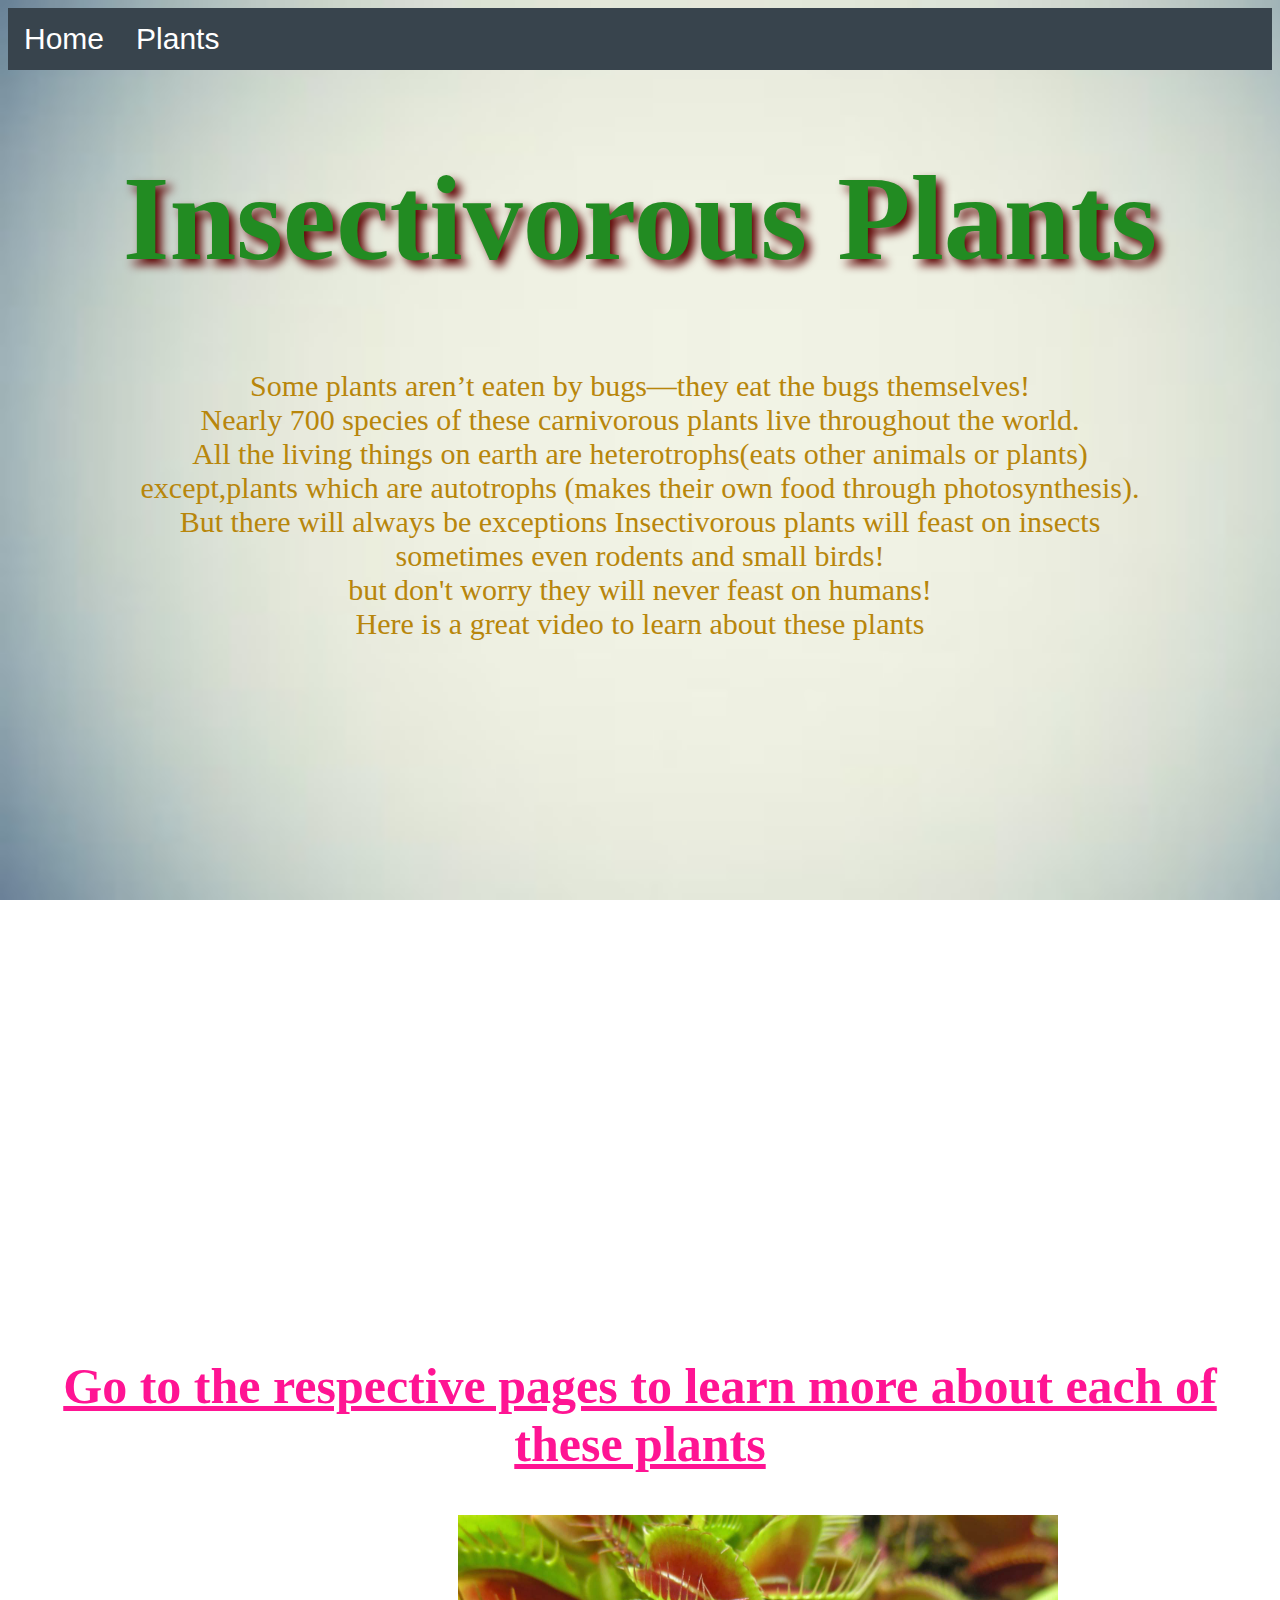
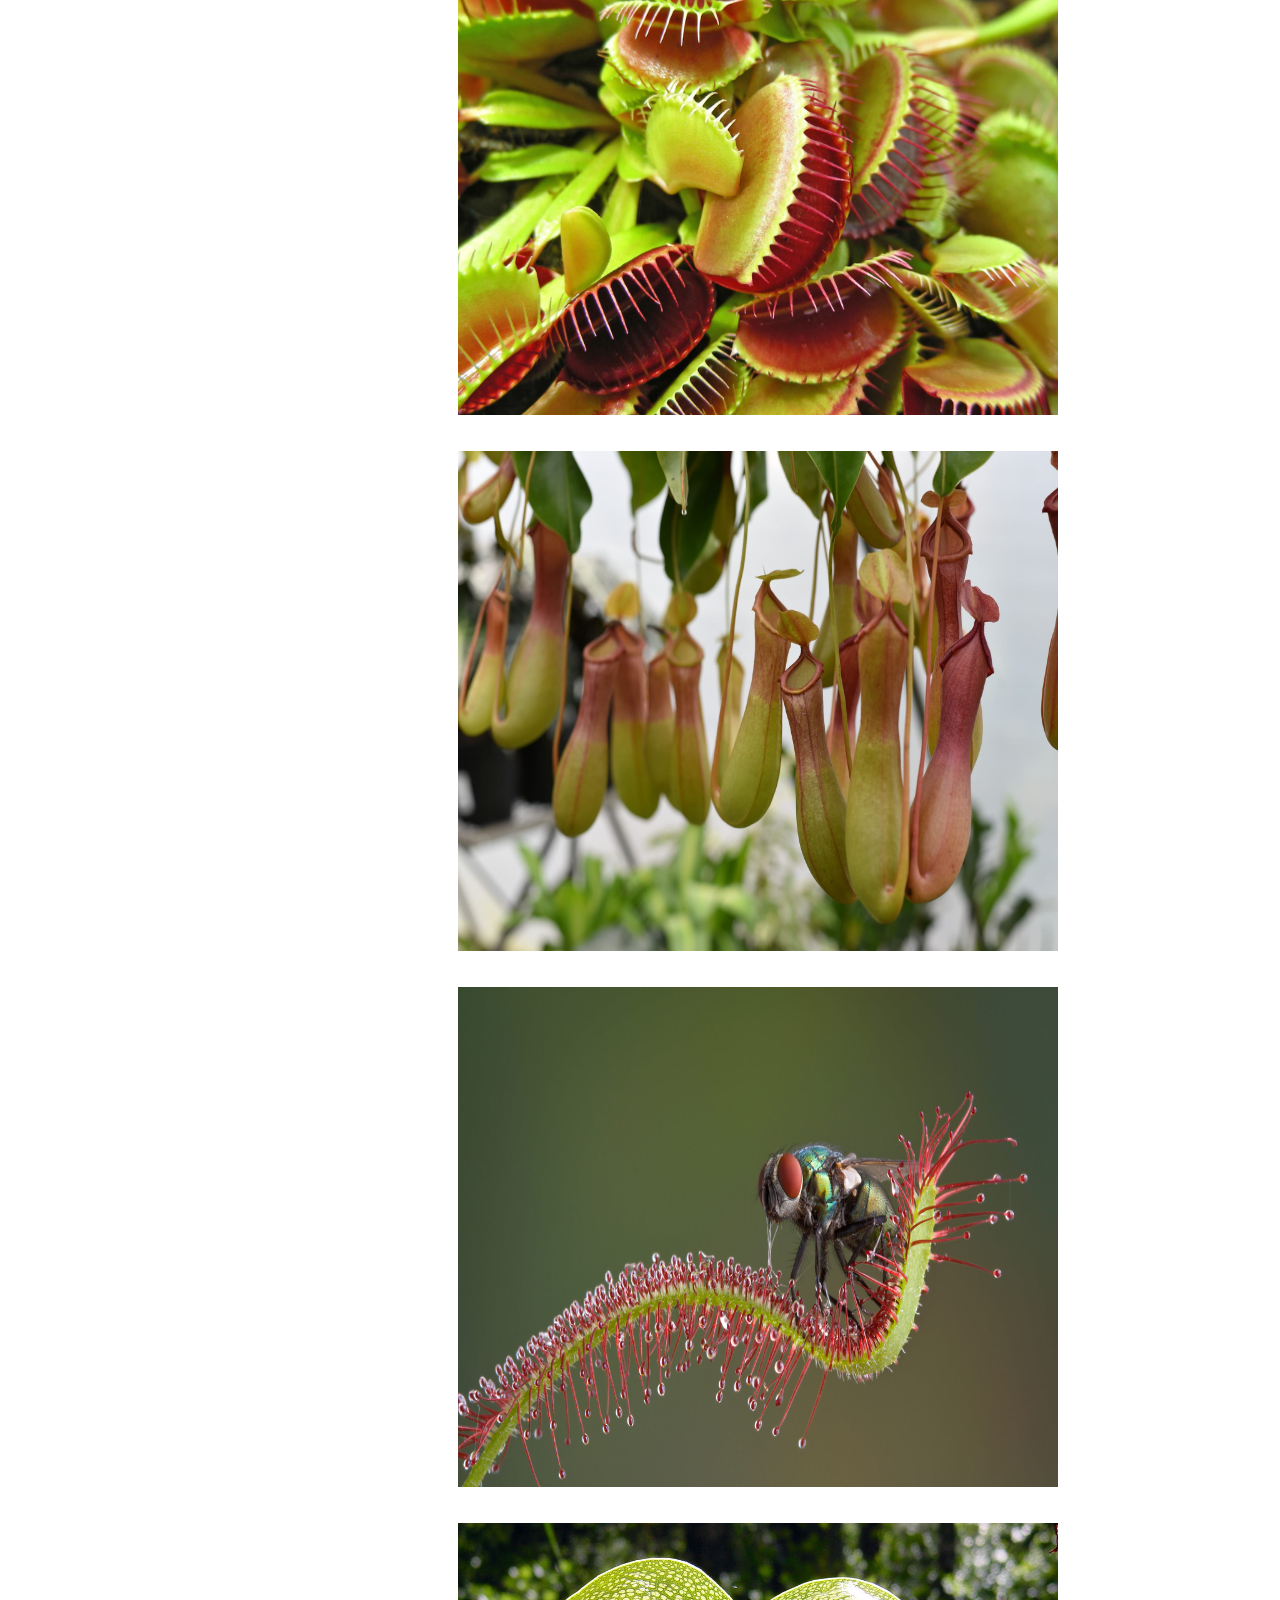
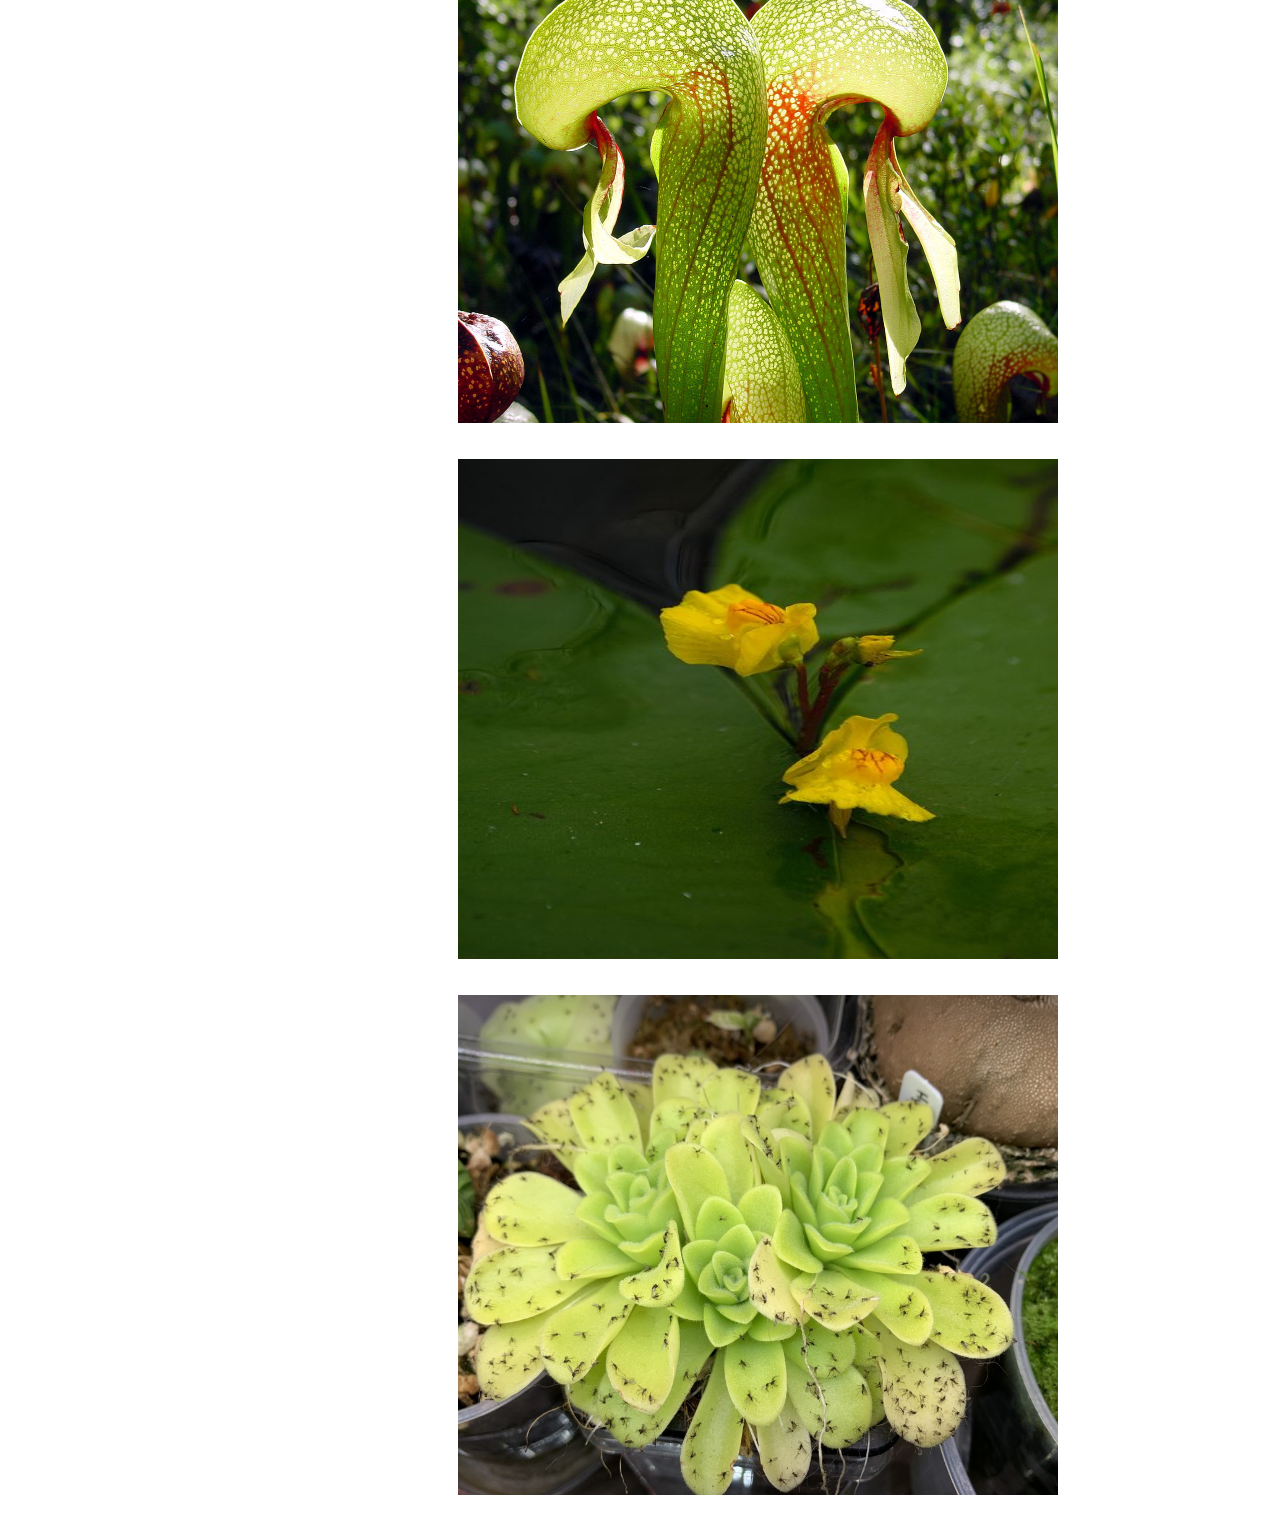
<file: index.html>
<!DOCTYPE html>
<html lang="en">
    <head>
        <meta charset="UTF-8">
        <meta name="viewport" content="width=device-width, initial-scale=1.0">
        <title>Insectivorous Plants</title>
        <link rel="stylesheet" href="stylesheet_1.css">
    </head>
    <body>
        <ul>
            <li><a href="index.html">Home</a></li>
            <li class="dropdown">
              <a  class="dropbtn">Plants</a>
              <div class="dropdown-content">
                <a href="venusflytrap.html">Venus Flytrap</a>
                <a href="pitcher_plant.html">Pitcher Plant</a>
                <a href="sundew.html">Sundew</a>
                <a href="cobra_lily.html">Cobra Lily</a>
                <a href="bladderwort.html">Bladderwrot</a>
                <a href="butterwrot.html">Butterwort</a>
              </div>
            </li>
        </ul>
        <h1 class = "heading">Insectivorous Plants</h1>
        <p id = "para1">
            Some plants aren’t eaten by bugs—they eat the bugs themselves! <br>
            Nearly 700 species of these carnivorous plants live throughout the world.<br>
            All the living things on earth are heterotrophs(eats other animals or plants) <br>
            except,plants which are autotrophs (makes their own food through photosynthesis).<br>
            But there will always be exceptions Insectivorous plants will feast on insects<br>
            sometimes even rodents and small birds!<br>
            but don't worry they will never feast on humans!<br>
            Here is a great video to learn about these plants<br><br>
            <iframe width="900" height="600" src="https://www.youtube-nocookie.com/embed/700OABV2H_4" title="YouTube video player" frameborder="0" allow="accelerometer; autoplay; clipboard-write; encrypted-media; gyroscope; picture-in-picture" allowfullscreen></iframe>
            <br><br>
        </p>
        <h2 class = "subheading">Go to the respective pages to learn more about each of these plants</h2>
        <div class = "content_img">
            <img src="venusflytrap1.jpg" alt = "Venus Fly Trap" title ='Insectiovorous plant' width='100%' height='100%'>
            <a href ="venusflytrap.html">
            <div>Venus Fly Trap</div>
            </a>
        </div>
        <br><br>
        <div class = "content_img">
            <img src="pitcher_plant.jpg" alt = "Pitcher Plant" title ='Insectiovorous plant' width='100%' height='100%'>
            <a href ="pitcher_plant.html">
            <div>Pitcher Plant</div>
            </a>
        </div>
        <br><br>
        <div class = "content_img">
            <img src="sundew.jpg" alt = "Sundew" title ='Insectiovorous plant' width='100%' height='100%'>
            <a href = "sundew.html">
                <div>Australlian Sundew</div>
            </a>
        </div>
        <br><br>
        <div class = "content_img">
            <img src="cobra_lily.jfif" alt = "Cobralily" title ='Insectiovorous plant' width='100%' height='100%'>
            <a href ="cobra_lily.html">
                <div>Cobra Lily</div>
            </a>
        </div>
        <br><br>
        <div class = "content_img">
            <img src="bladderwort.jpg" alt = "Bladderwrot" title ='Insectiovorous plant' width='100%' height='100%'>
            <a href = "bladderwort.html">
                <div>Bladderwrot</div>
            </a>
        </div>
        <br><br>
        <div class = "content_img">
            <img src="butterwrot.jpeg" alt = "Butterwrot" title ='Insectiovorous plant' width='100%' height='100%'>
            <a href = "butterwrot.html">
                <div>Butterwrot</div>
            </a>
        </div>
        <br><br>
    </body>
</html>
</file>
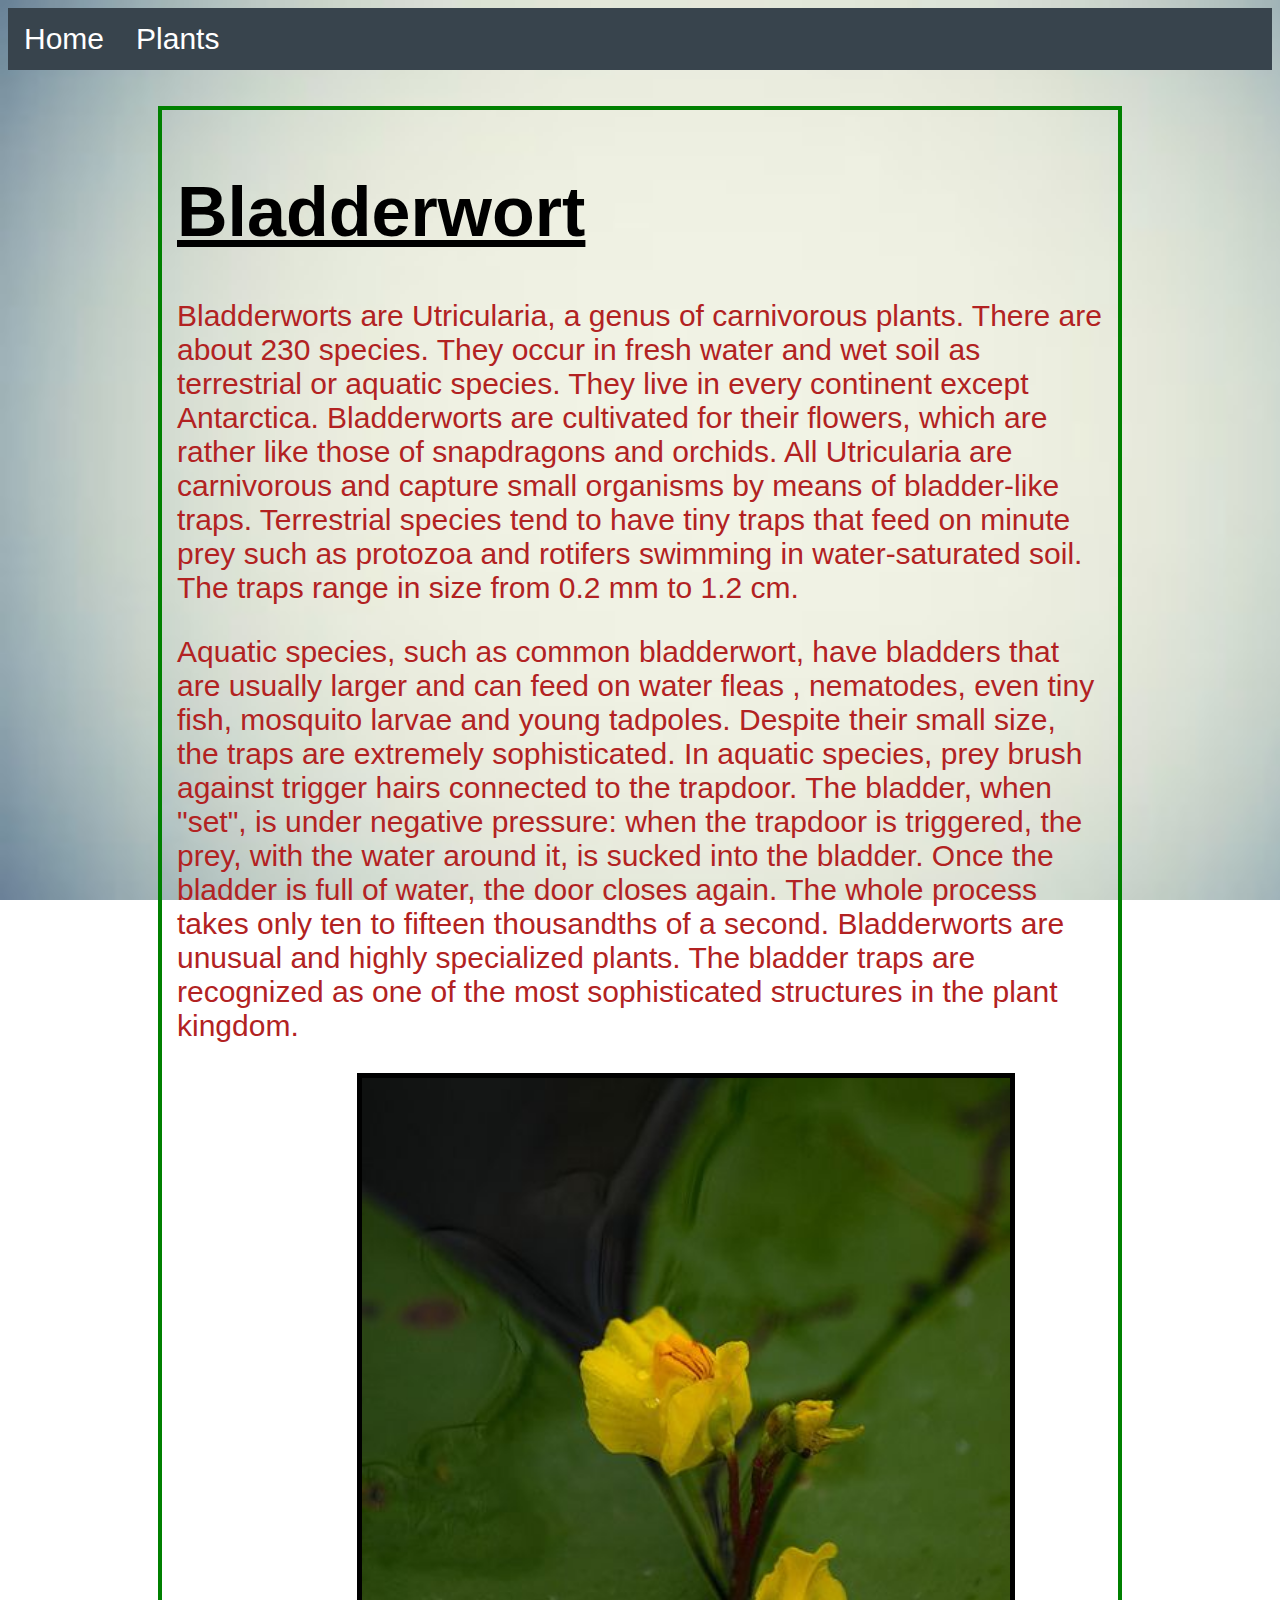
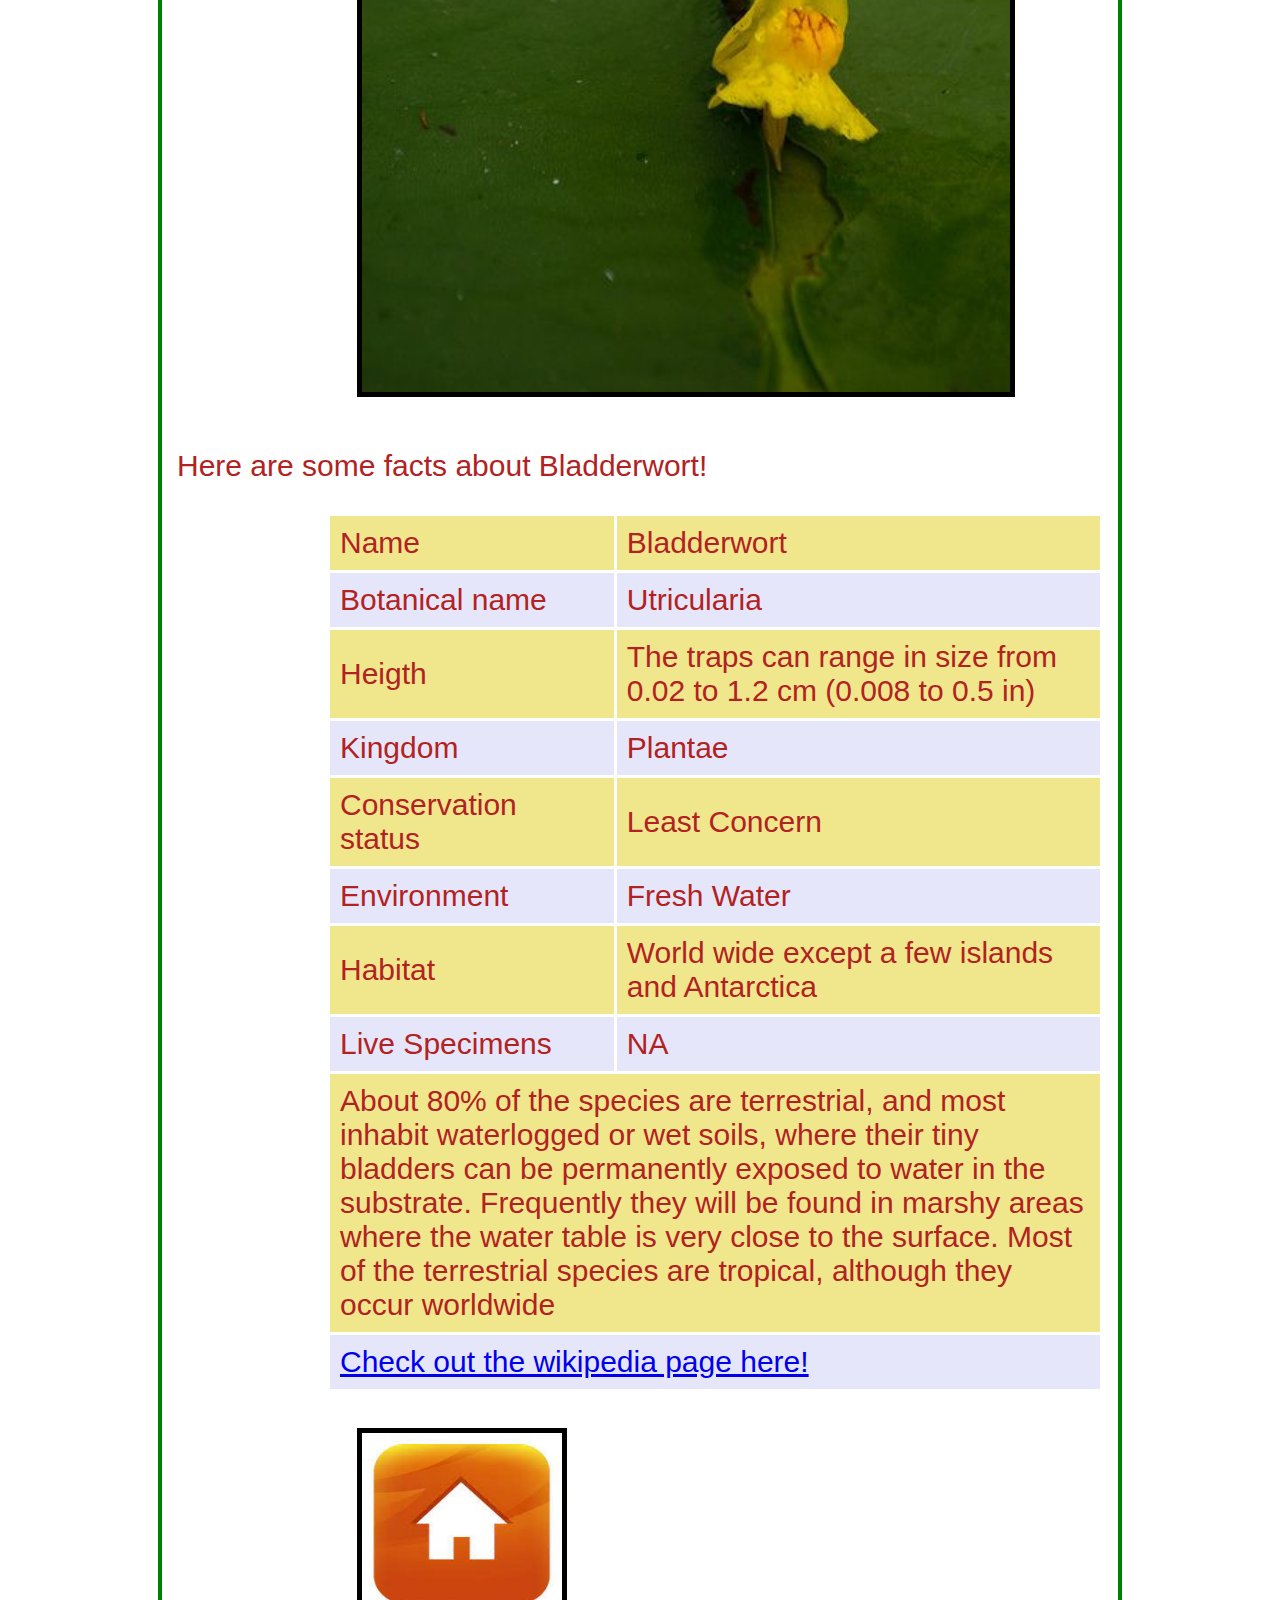
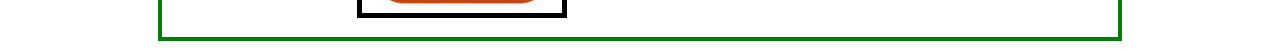
<file: bladderwort.html>
<!DOCTYPE html>
<html lang="en">
    <head>
        <meta charset="UTF-8">
        <meta name="viewport" content="width=device-width, initial-scale=1.0">
        <title>
            Bladderwort
        </title>
        <link rel="stylesheet" href ="stylesheet_2.css">
    </head>
    <body>
        <ul>
            <li><a href="index.html">Home</a></li>
            <li class="dropdown">
              <a class="dropbtn">Plants</a>
              <div class="dropdown-content">
                <a href="venusflytrap.html">Venus Flytrap</a>
                <a href="pitcher_plant.html">Pitcher Plant</a>
                <a href="sundew.html">Sundew</a>
                <a href="cobra_lily.html">Cobra Lily</a>
                <a href="bladderwort.html">Bladderwrot</a>
                <a href="butterwrot.html">Butterwort</a>
              </div>
            </li>
        </ul>
        <br><br>
        <div class="div1">
            <h1 >Bladderwort</h1>
            <p>
                Bladderworts are Utricularia, a genus of carnivorous plants. 
                There are about 230 species. 
                They occur in fresh water and wet soil as terrestrial or aquatic species. 
                They live in every continent except Antarctica. 
                Bladderworts are cultivated for their flowers, which are rather like those of snapdragons and orchids.
                All Utricularia are carnivorous and capture small organisms by means of bladder-like traps. 
                Terrestrial species tend to have tiny traps that feed on minute prey such as protozoa and rotifers swimming in water-saturated soil.
                The traps range in size from 0.2 mm to 1.2 cm. 
            </p>
            <p>
                Aquatic species, such as common bladderwort, have bladders that are usually larger and can feed on water fleas , nematodes, even tiny fish, mosquito larvae and young tadpoles.
                Despite their small size, the traps are extremely sophisticated. 
                In aquatic species, prey brush against trigger hairs connected to the trapdoor. 
                The bladder, when "set", is under negative pressure: when the trapdoor is triggered, the prey, with the water around it, is sucked into the bladder. 
                Once the bladder is full of water, the door closes again. The whole process takes only ten to fifteen thousandths of a second.
                Bladderworts are unusual and highly specialized plants. 
                The bladder traps are recognized as one of the most sophisticated structures in the plant kingdom.
            </p>
            <img src ="bladderwort.jpg" title ="Bladderwort" alt ="VFT">
            <br><br>
            <p> Here are some facts about Bladderwort!</p>
            <table>
                <tr>
                    <td> Name </td>
                    <td> Bladderwort </td>
                </tr>
                <tr>
                    <td>Botanical name</td>
                    <td>Utricularia</td>
                </tr>
                <tr>
                    <td>Heigth</td>
                    <td>The traps can range in size from 0.02 to 1.2 cm (0.008 to 0.5 in)</td>
                </tr>
                <tr>
                    <td>Kingdom</td>
                    <td>Plantae</td>
                </tr>
                <tr>
                    <td>Conservation status</td>
                    <td>Least Concern</td>
                </tr>
                <tr>
                    <td>Environment</td>
                    <td>Fresh Water</td>
                </tr>
                <tr>
                    <td>Habitat</td>
                    <td>World wide except a few islands and Antarctica</td>
                </tr>
                <tr>
                    <td>Live Specimens</td>
                    <td>NA</td>
                </tr>
                <tr>
                    <td colspan ="2">
                        About 80% of the species are terrestrial, and most inhabit waterlogged or wet soils, where their tiny bladders can be permanently exposed to water in the substrate. 
                        Frequently they will be found in marshy areas where the water table is very close to the surface. 
                        Most of the terrestrial species are tropical, although they occur worldwide
                    </td>
                </tr>
                <tr>
                    <td colspan="2">
                        <a rel ="noopener noreferrer" href="https://en.wikipedia.org/wiki/Utricularia" target="_blank">
                         Check out the wikipedia page here!   
                        </a>
                    </td>
                </tr>
            </table>
            <br><br>
            <a href = "index.html">
                <img src = "home.jfif" alt = "Home" title ="Home"> 
            </a>
        </div>
    </body>
</html>
</file>
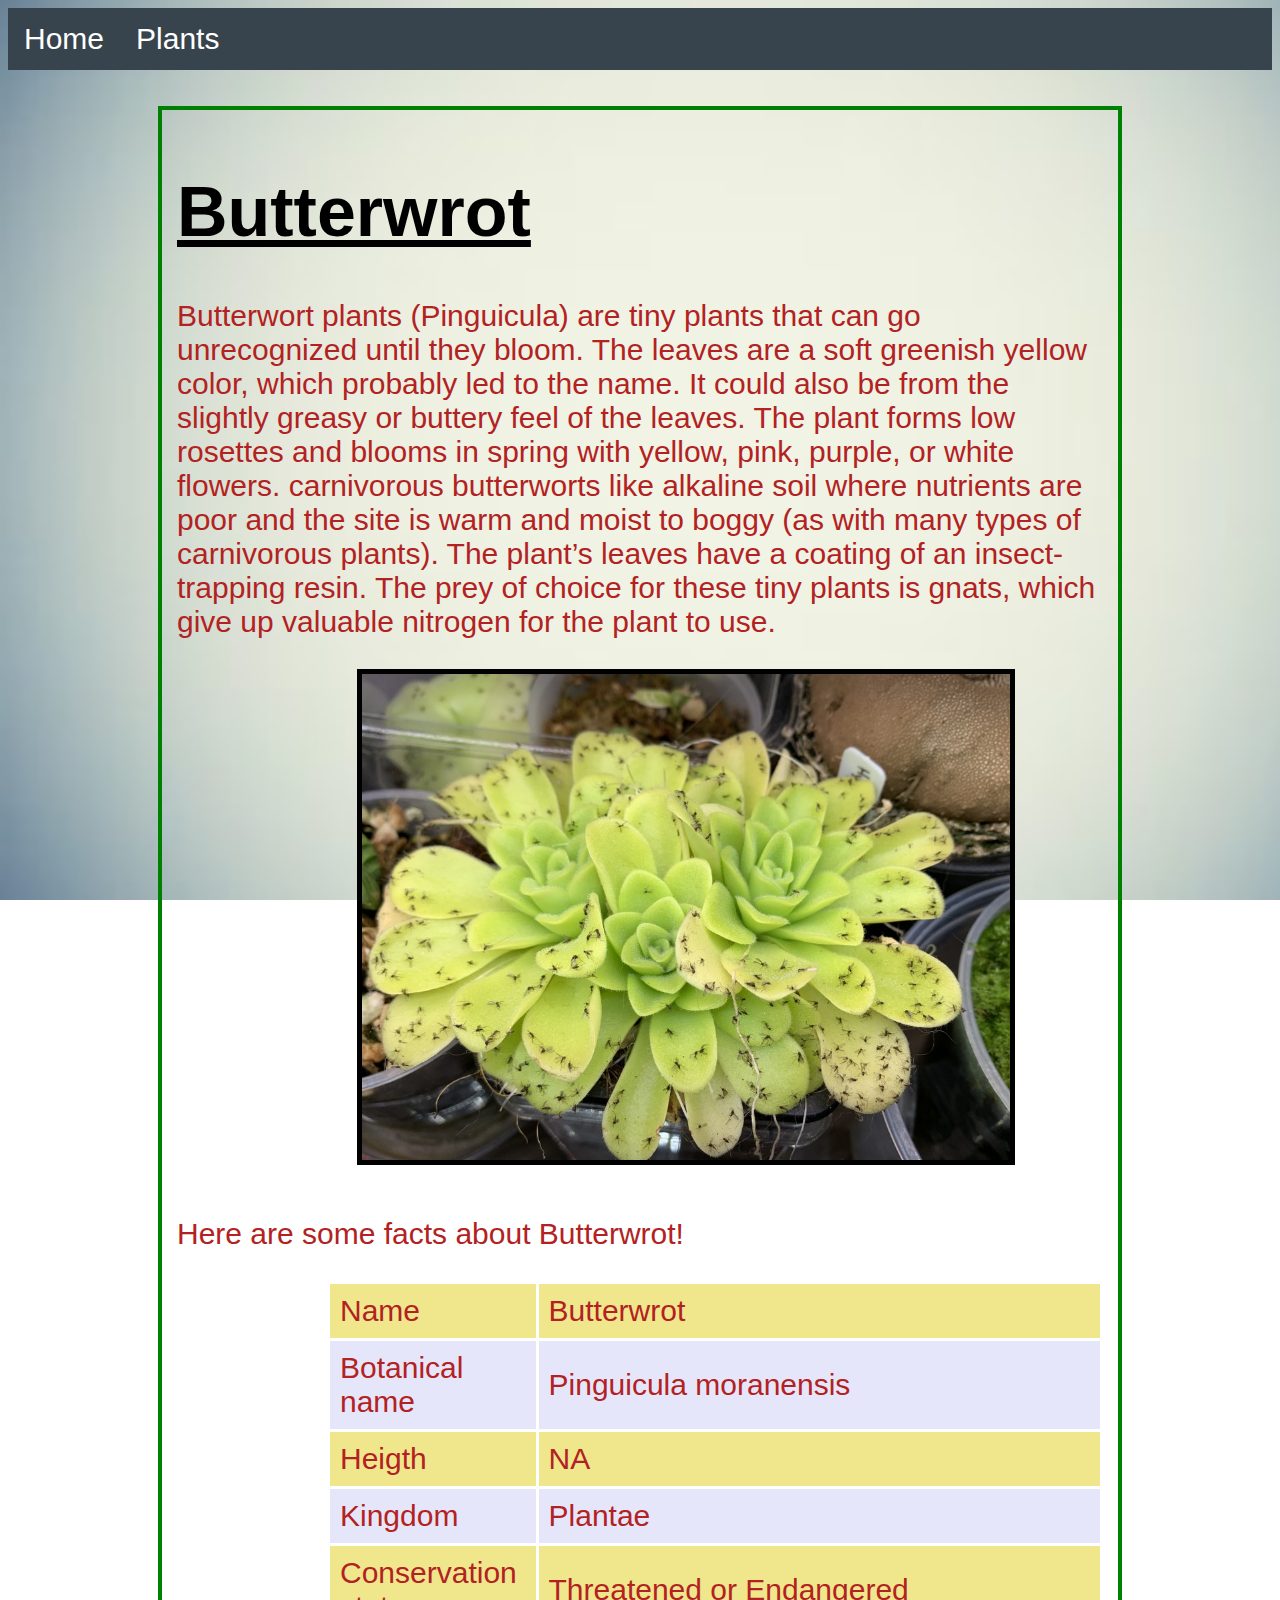
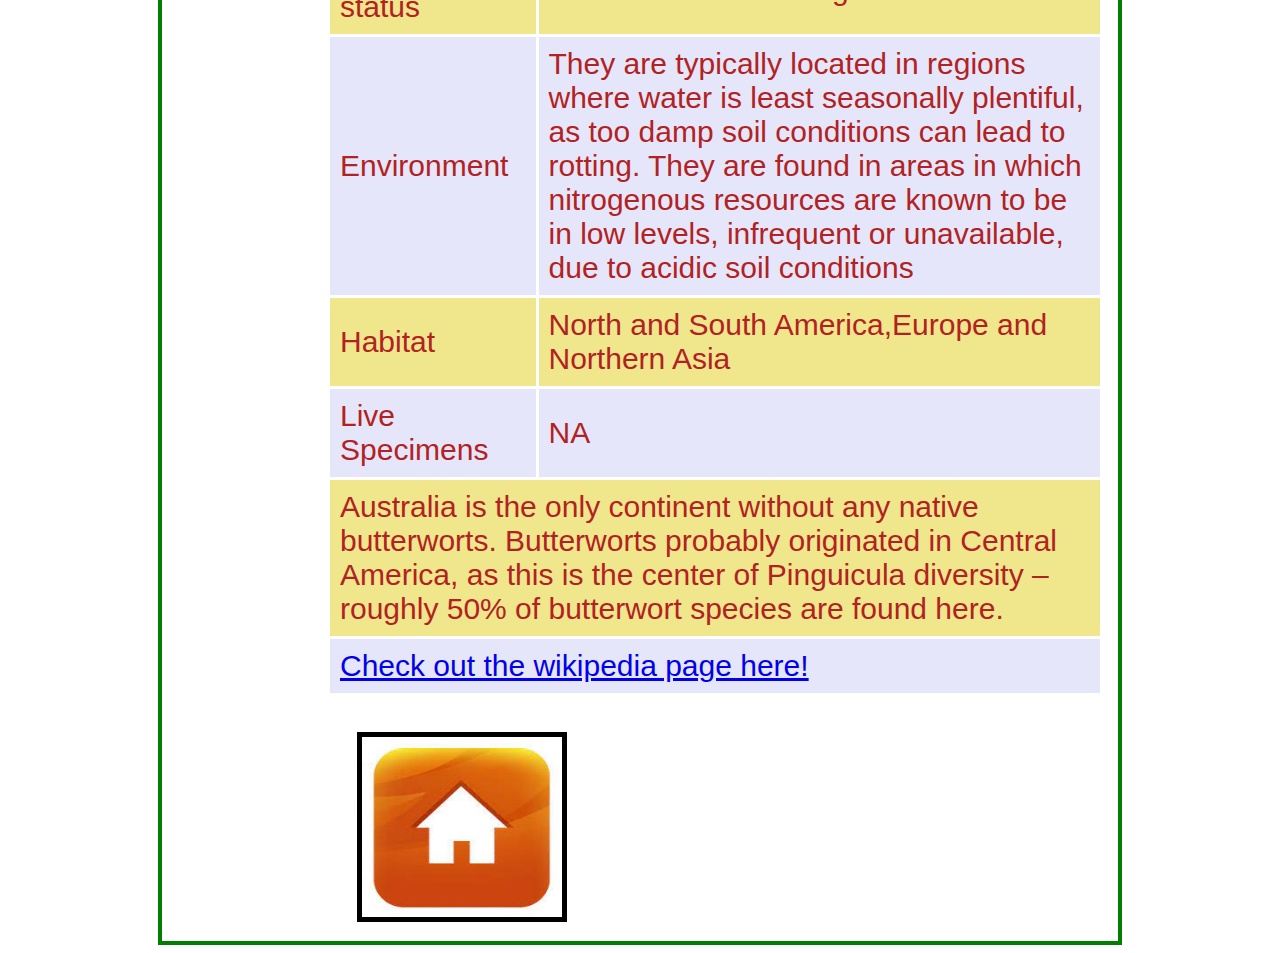
<file: butterwrot.html>
<!DOCTYPE html>
<html lang="en">
    <head>
        <meta charset="UTF-8">
        <meta name="viewport" content="width=device-width, initial-scale=1.0">
        <title>
            Butterwrot
        </title>
        <link rel="stylesheet" href ="stylesheet_2.css">
    </head>
    <body>
        <ul>
            <li><a href="index.html">Home</a></li>
            <li class="dropdown">
              <a class="dropbtn">Plants</a>
              <div class="dropdown-content">
                <a href="venusflytrap.html">Venus Flytrap</a>
                <a href="pitcher_plant.html">Pitcher Plant</a>
                <a href="sundew.html">Sundew</a>
                <a href="cobra_lily.html">Cobra Lily</a>
                <a href="bladderwort.html">Bladderwrot</a>
                <a href="butterwrot.html">Butterwort</a>
              </div>
            </li>
        </ul>
        <br><br>
        <div class="div1">
            <h1 >Butterwrot</h1>
            <p>
                Butterwort plants (Pinguicula) are tiny plants that can go unrecognized until they bloom. 
                The leaves are a soft greenish yellow color, which probably led to the name.
                It could also be from the slightly greasy or buttery feel of the leaves. 
                The plant forms low rosettes and blooms in spring with yellow, pink, purple, or white flowers.
                carnivorous butterworts like alkaline soil where nutrients are poor and the site is warm and moist to boggy (as with many types of carnivorous plants). 
                The plant’s leaves have a coating of an insect-trapping resin.
                 The prey of choice for these tiny plants is gnats, which give up valuable nitrogen for the plant to use.
            </p>
            <img src ="butterwrot.jpeg" title ="Butterwrot" alt ="VFT">
            <br><br>
            <p> Here are some facts about Butterwrot!</p>
            <table>
                <tr>
                    <td> Name </td>
                    <td> Butterwrot </td>
                </tr>
                <tr>
                    <td>Botanical name</td>
                    <td>Pinguicula moranensis</td>
                </tr>
                <tr>
                    <td>Heigth</td>
                    <td>NA</td>
                </tr>
                <tr>
                    <td>Kingdom</td>
                    <td>Plantae</td>
                </tr>
                <tr>
                    <td>Conservation status</td>
                    <td>Threatened or Endangered</td>
                </tr>
                <tr>
                    <td>Environment</td>
                    <td>They are typically located in regions where water is least seasonally plentiful, as too damp soil conditions can lead to rotting. 
                        They are found in areas in which  nitrogenous resources are known to be in low levels, infrequent or unavailable, due to acidic soil conditions
                    </td>
                </tr>
                <tr>
                    <td>Habitat</td>
                    <td>North and South America,Europe and Northern Asia</td>
                </tr>
                <tr>
                    <td>Live Specimens</td>
                    <td>NA</td>
                </tr>
                <tr>
                    <td colspan ="2">
                        Australia is the only continent without any native butterworts.
                        Butterworts probably originated in Central America, as this is the center of Pinguicula diversity – roughly 50% of butterwort species are found here.
                    </td>
                </tr>
                <tr>
                    <td colspan="2">
                        <a rel ="noopener noreferrer" href="https://en.wikipedia.org/wiki/Pinguicula" target="_blank">
                         Check out the wikipedia page here!   
                        </a>
                    </td>
                </tr>
            </table>
            <br><br>
            <a href = "index.html">
                <img src = "home.jfif" alt = "Home" title ="Home"> 
            </a>
        </div>
    </body>
</html>
</file>
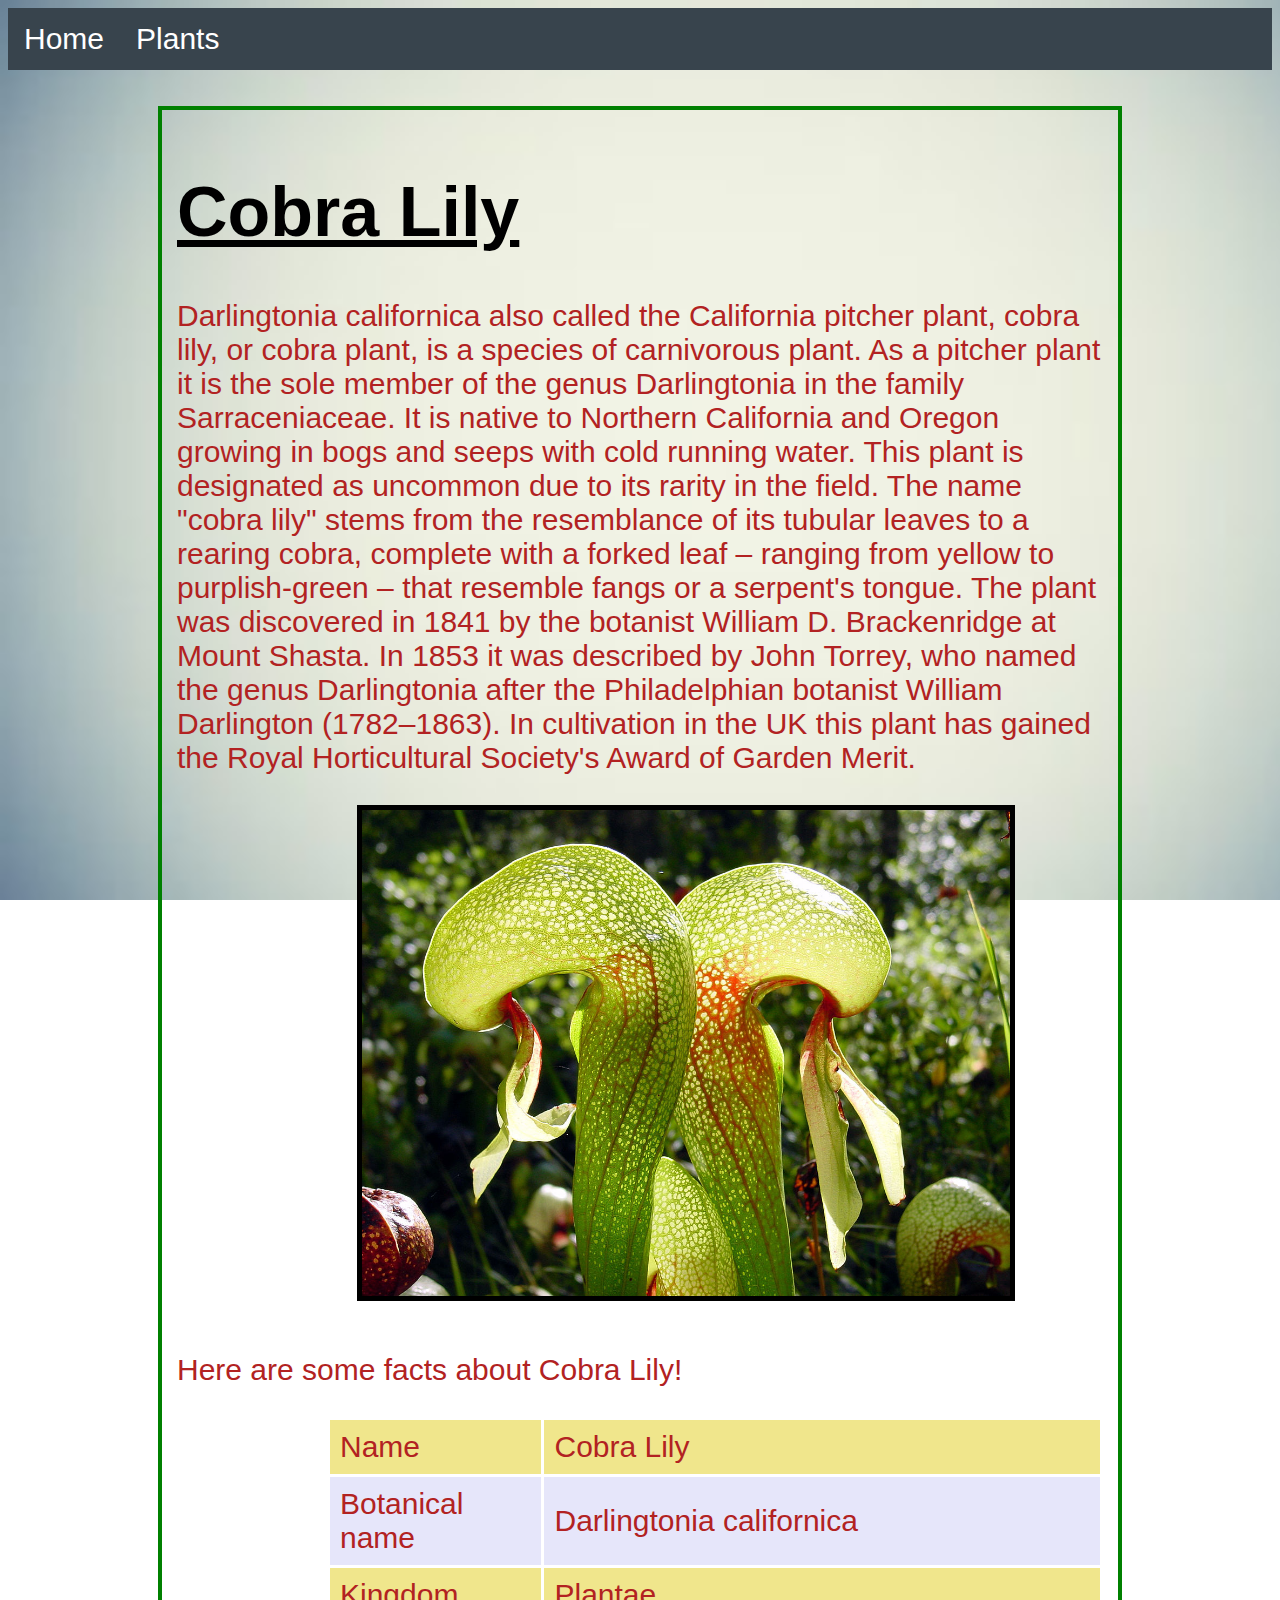
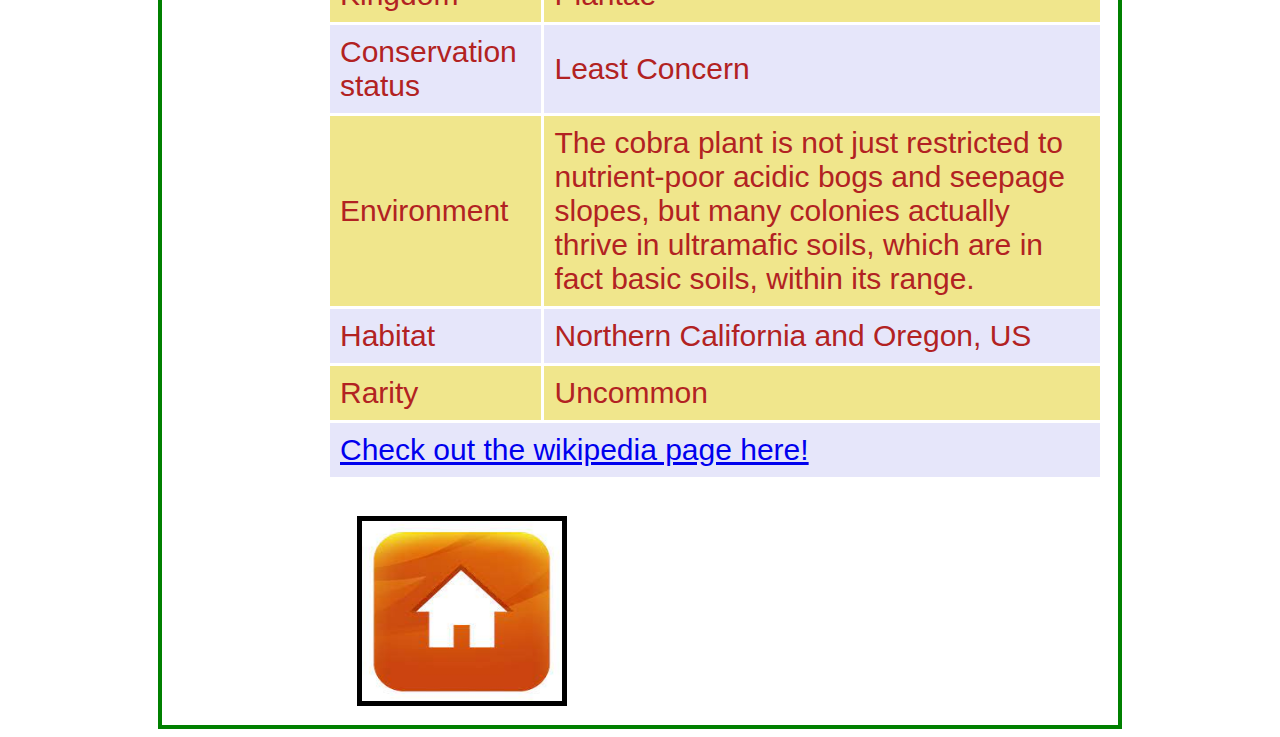
<file: cobra_lily.html>
<!DOCTYPE html>
<html lang="en">
    <head>
        <meta charset="UTF-8">
        <meta name="viewport" content="width=device-width, initial-scale=1.0">
        <title>
            Cobra Lily
        </title>
        <link rel="stylesheet" href ="stylesheet_2.css">
    </head>
    <body>
        <ul>
            <li><a href="index.html">Home</a></li>
            <li class="dropdown">
              <a class="dropbtn">Plants</a>
              <div class="dropdown-content">
                <a href="venusflytrap.html">Venus Flytrap</a>
                <a href="pitcher_plant.html">Pitcher Plant</a>
                <a href="sundew.html">Sundew</a>
                <a href="cobra_lily.html">Cobra Lily</a>
                <a href="bladderwort.html">Bladderwrot</a>
                <a href="butterwrot.html">Butterwort</a>
              </div>
            </li>
        </ul>
        <br><br>
        <div class="div1">
            <h1 >Cobra Lily</h1>
            <p>
                Darlingtonia californica also called the California pitcher plant, cobra lily, or cobra plant, is a species of carnivorous plant. 
                As a pitcher plant it is the sole member of the genus Darlingtonia in the family Sarraceniaceae. 
                It is native to Northern California and Oregon growing in bogs and seeps with cold running water. 
                This plant is designated as uncommon due to its rarity in the field.
                The name "cobra lily" stems from the resemblance of its tubular leaves to a rearing cobra, complete with a forked leaf – ranging from yellow to purplish-green – that resemble fangs or a serpent's tongue.
                The plant was discovered in 1841 by the botanist William D. Brackenridge at Mount Shasta. 
                In 1853 it was described by John Torrey, who named the genus Darlingtonia after the Philadelphian botanist William Darlington (1782–1863).
                In cultivation in the UK this plant has gained the Royal Horticultural Society's Award of Garden Merit.
            </p>
            <img src ="cobra_lily.jfif" title ="Cobra Lily" alt ="VFT">
            <br><br>
            <p> Here are some facts about Cobra Lily!</p>
            <table>
                <tr>
                    <td> Name </td>
                    <td> Cobra Lily</td>
                </tr>
                <tr>
                    <td>Botanical name</td>
                    <td>Darlingtonia californica </td>
                </tr>
                <tr>
                    <td>Kingdom</td>
                    <td>Plantae</td>
                </tr>
                <tr>
                    <td>Conservation status</td>
                    <td>Least Concern </td>
                </tr>
                <tr>
                    <td>Environment</td>
                    <td>The cobra plant is not just restricted to nutrient-poor acidic bogs and seepage slopes, but many colonies actually thrive in ultramafic soils, which are in fact basic soils, within its range.</td>
                </tr>
                <tr>
                    <td>Habitat</td>
                    <td> Northern California and Oregon, US</td>
                </tr>
                <tr>
                    <td>Rarity</td>
                    <td>Uncommon</td>
                </tr>
                <tr>
                    <td colspan="2">
                        <a rel ="noopener noreferrer" href="https://en.wikipedia.org/wiki/Darlingtonia_californica" target="_blank">
                         Check out the wikipedia page here!   
                        </a>
                    </td>
                </tr>
            </table>
            <br><br>
            <a href = "index.html">
                <img src = "home.jfif" alt = "Home" title ="Home"> 
            </a>
        </div>
    </body>
</html>
</file>
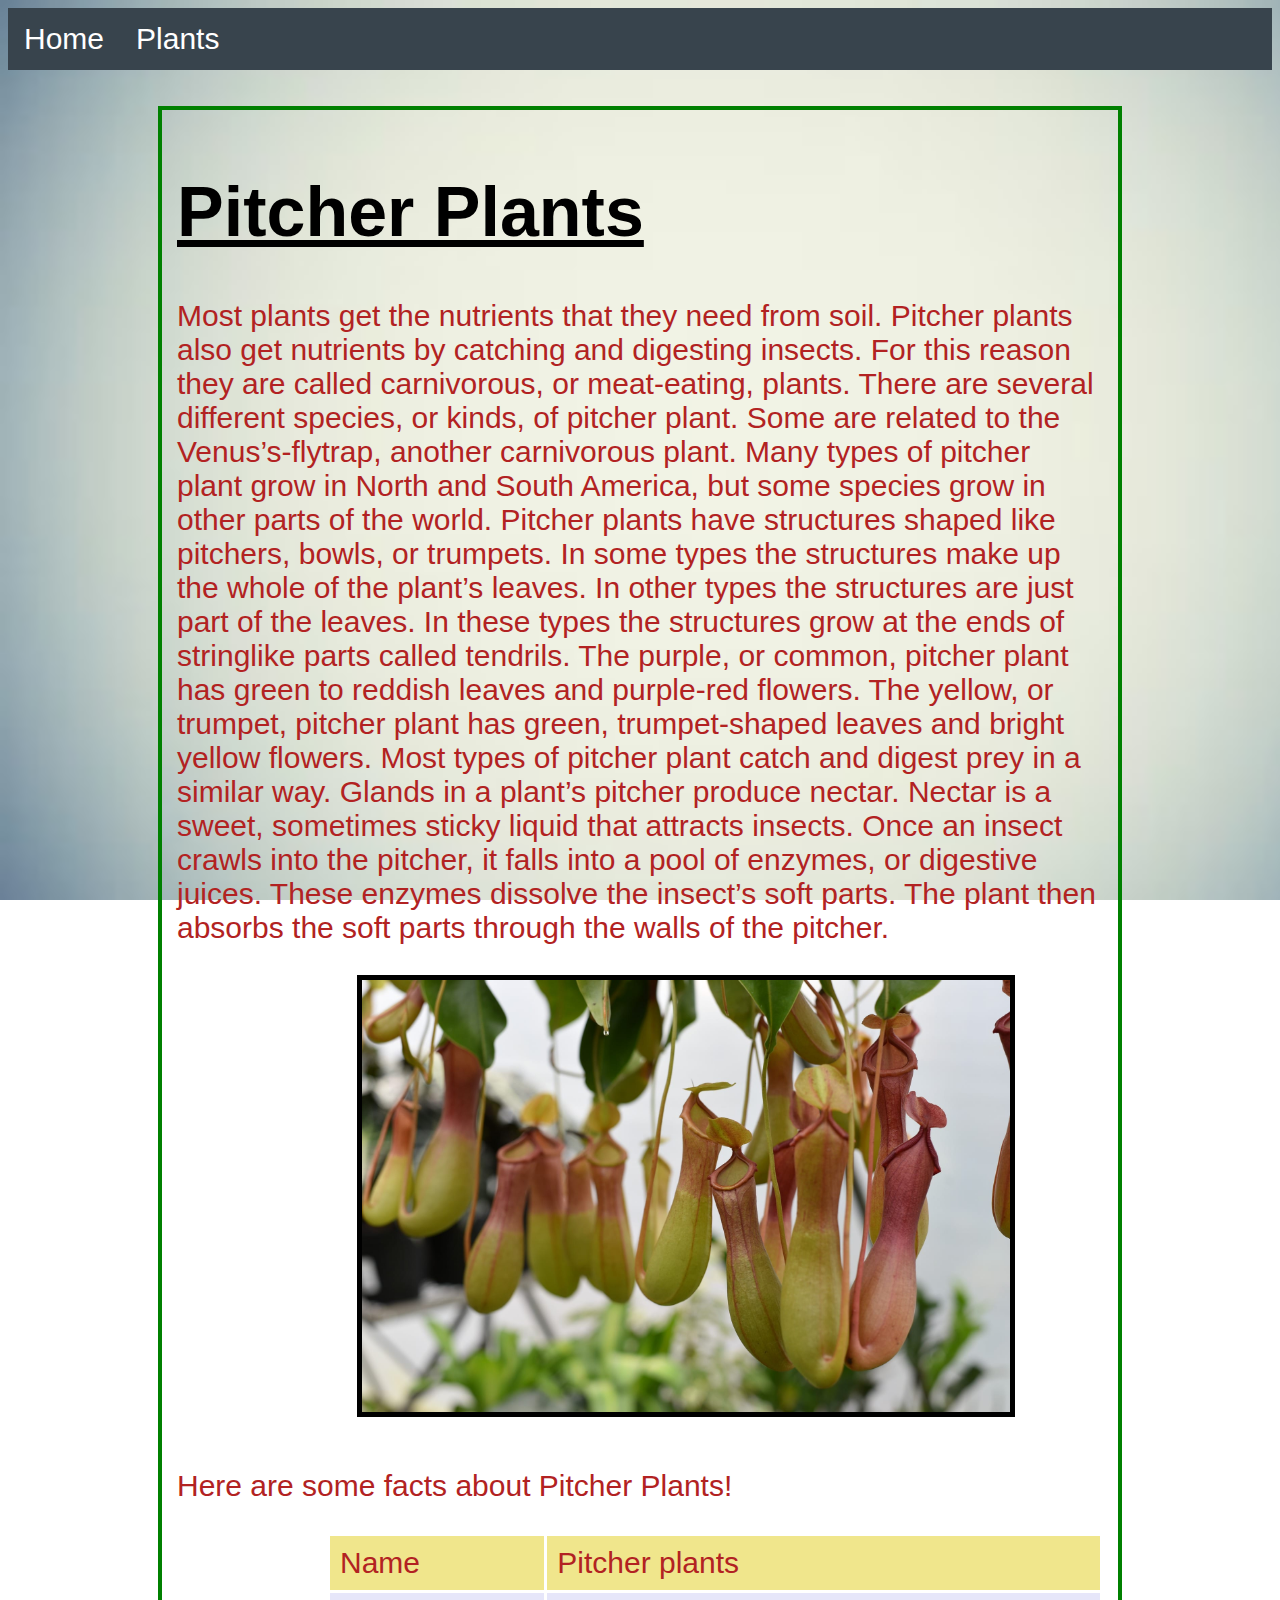
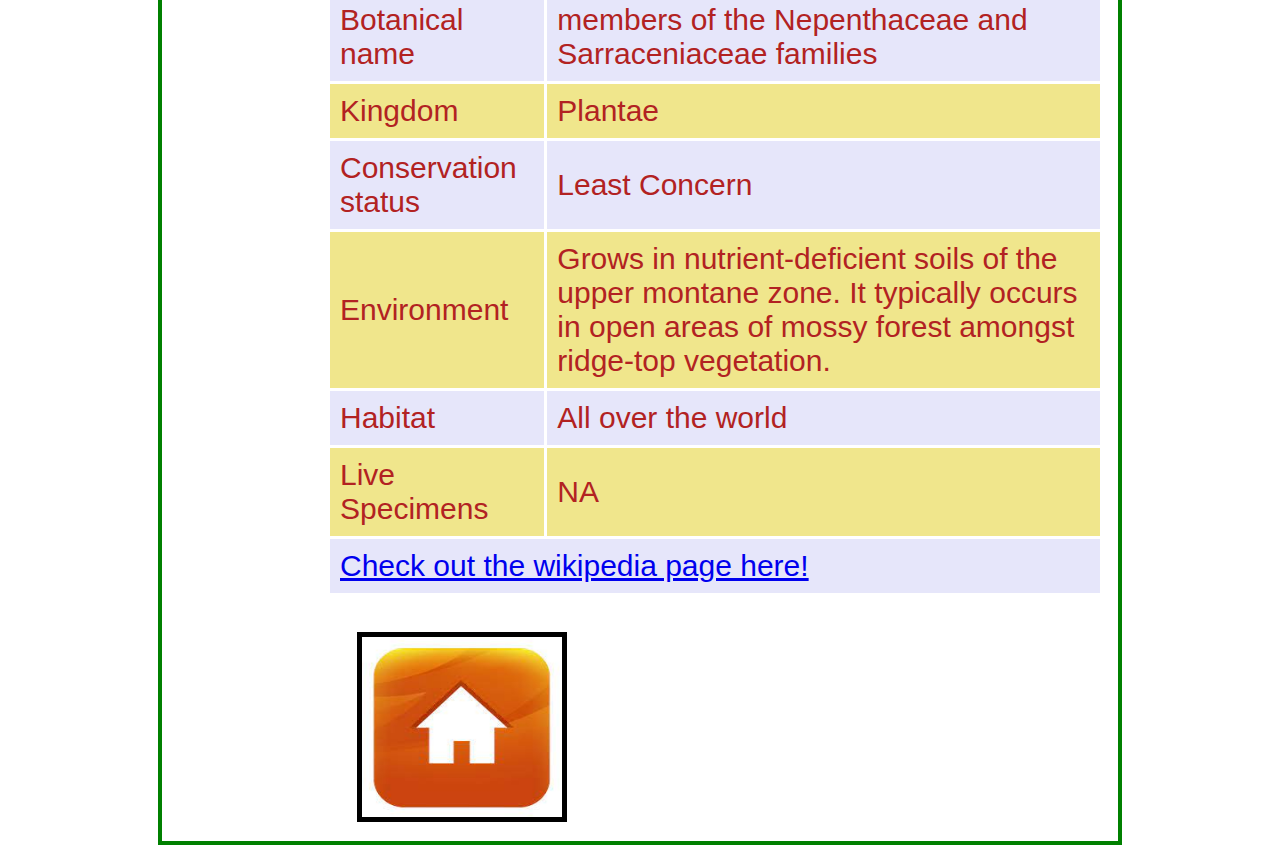
<file: pitcher_plant.html>
<!DOCTYPE html>
<html lang="en">
    <head>
        <meta charset="UTF-8">
        <meta name="viewport" content="width=device-width, initial-scale=1.0">
        <title>
            Pitcher Plants
        </title>
        <link rel="stylesheet" href ="stylesheet_2.css">
    </head>
    <body>
        <ul>
            <li><a href="index.html">Home</a></li>
            <li class="dropdown">
              <a class="dropbtn">Plants</a>
              <div class="dropdown-content">
                <a href="venusflytrap.html">Venus Flytrap</a>
                <a href="pitcher_plant.html">Pitcher Plant</a>
                <a href="sundew.html">Sundew</a>
                <a href="cobra_lily.html">Cobra Lily</a>
                <a href="bladderwort.html">Bladderwrot</a>
                <a href="butterwrot.html">Butterwort</a>
              </div>
            </li>
        </ul>
        <br><br>
        <div class="div1">
            <h1 >Pitcher Plants</h1>
            <p>
                Most plants get the nutrients that they need from soil.
                Pitcher plants also get nutrients by catching and digesting insects. 
                For this reason they are called carnivorous, or meat-eating, plants.
                There are several different species, or kinds, of pitcher plant. 
                Some are related to the Venus’s-flytrap, another carnivorous plant. 
                Many types of pitcher plant grow in North and South America, but some species grow in other parts of the world.
                Pitcher plants have structures shaped like pitchers, bowls, or trumpets. 
                In some types the structures make up the whole of the plant’s leaves. 
                In other types the structures are just part of the leaves. 
                In these types the structures grow at the ends of stringlike parts called tendrils. 
                The purple, or common, pitcher plant has green to reddish leaves and purple-red flowers. The yellow, or trumpet, pitcher plant has green, trumpet-shaped leaves and bright yellow flowers.
                Most types of pitcher plant catch and digest prey in a similar way. 
                Glands in a plant’s pitcher produce nectar. 
                Nectar is a sweet, sometimes sticky liquid that attracts insects. 
                Once an insect crawls into the pitcher, it falls into a pool of enzymes, or digestive juices. 
                These enzymes dissolve the insect’s soft parts. The plant then absorbs the soft parts through the walls of the pitcher.
            </p>
            <img src ="pitcher_plant.jpg" title ="Pitcher Plant" alt ="PP">
            <br><br>
            <p> Here are some facts about Pitcher Plants!</p>
            <table>
                <tr>
                    <td> Name </td>
                    <td> Pitcher plants </td>
                </tr>
                <tr>
                    <td>Botanical name</td>
                    <td>members of the Nepenthaceae and Sarraceniaceae families</td>
                </tr>
                <tr>
                    <td>Kingdom</td>
                    <td>Plantae</td>
                </tr>
                <tr>
                    <td>Conservation status</td>
                    <td>Least Concern </td>
                </tr>
                <tr>
                    <td>Environment</td>
                    <td>
                        Grows in nutrient-deficient soils of the upper montane zone. 
                        It typically occurs in open areas of mossy forest amongst ridge-top vegetation.
                    </td>
                </tr>
                <tr>
                    <td>Habitat</td>
                    <td>All over the world</td>
                </tr>
                <tr>
                    <td>Live Specimens</td>
                    <td>NA</td>
                </tr>
                <tr>
                    <td colspan="2">
                        <a rel ="noopener noreferrer" href="https://en.wikipedia.org/wiki/Pitcher_plant" target="_blank">
                         Check out the wikipedia page here!   
                        </a>
                    </td>
                </tr>
            </table>
            <br><br>
            <a href = "index.html">
                <img src = "home.jfif" alt = "Home" title ="Home"> 
            </a>
        </div>
    </body>
</html>
</file>
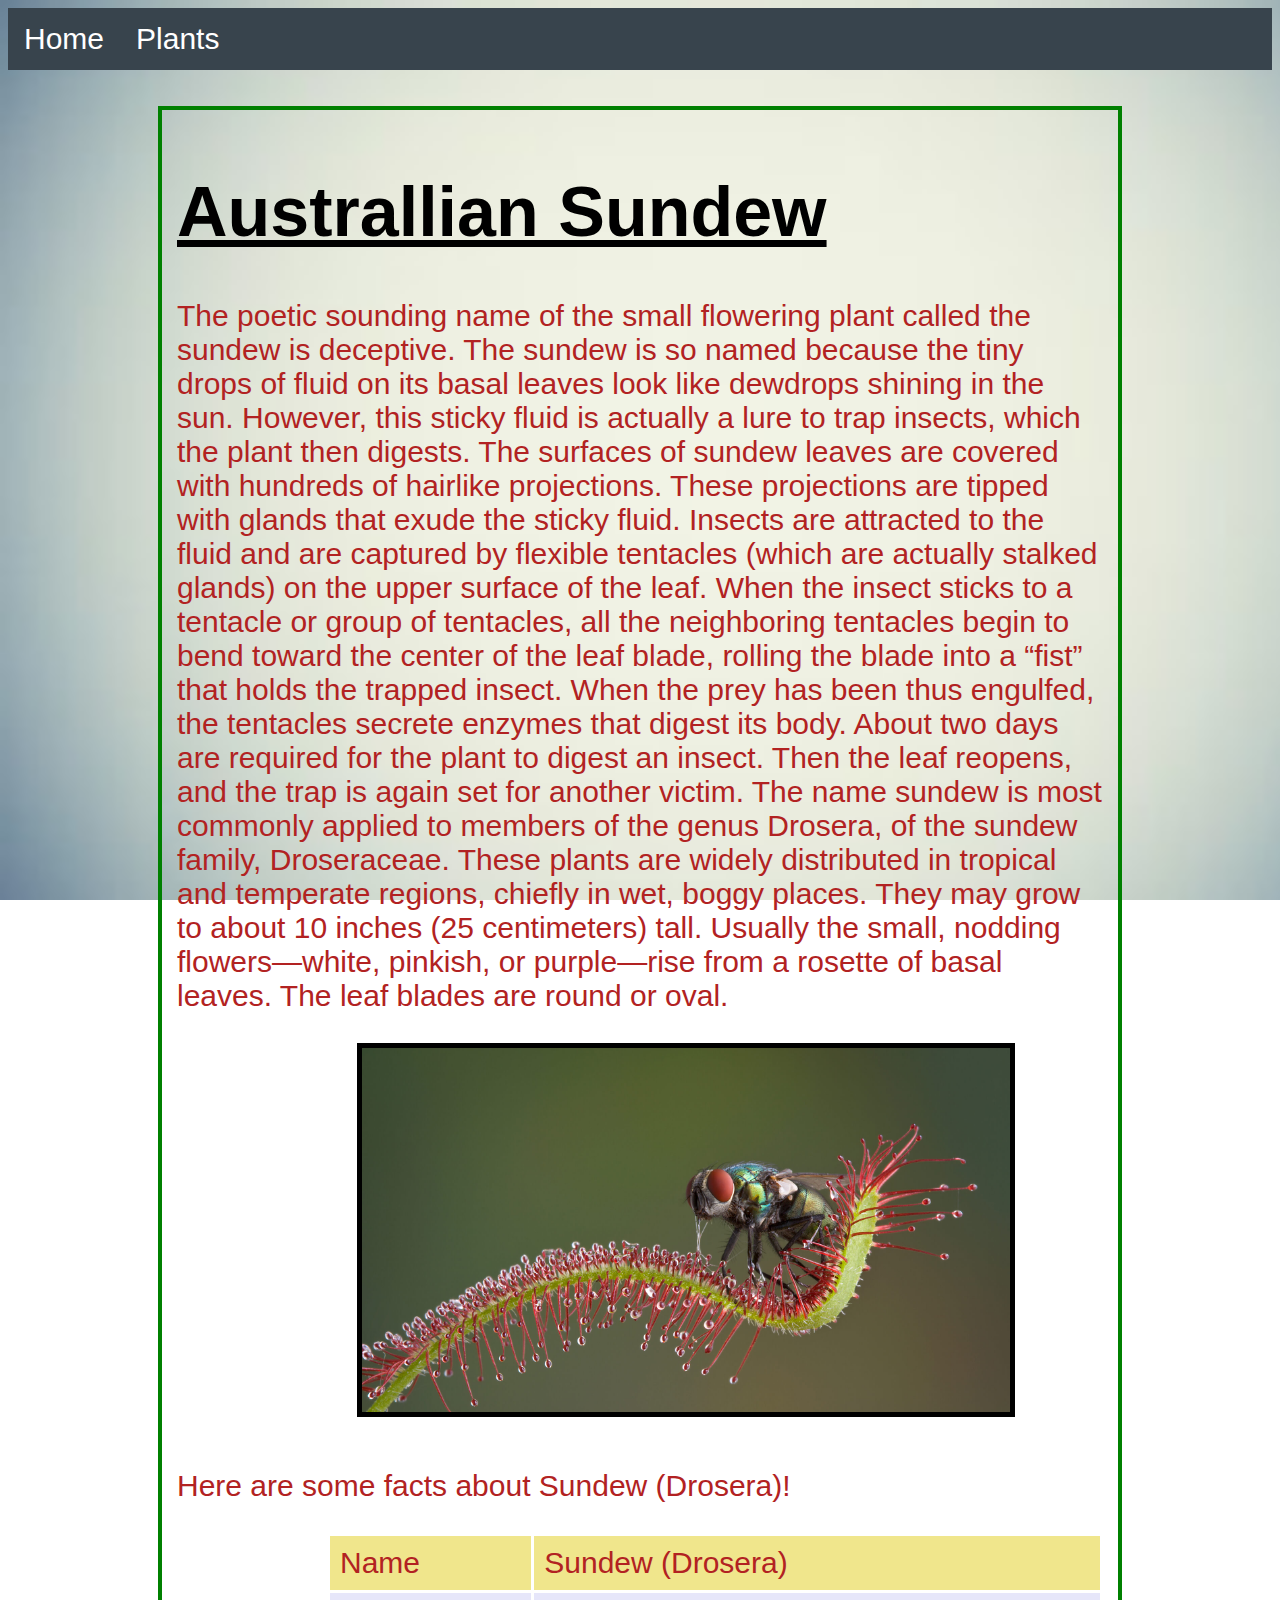
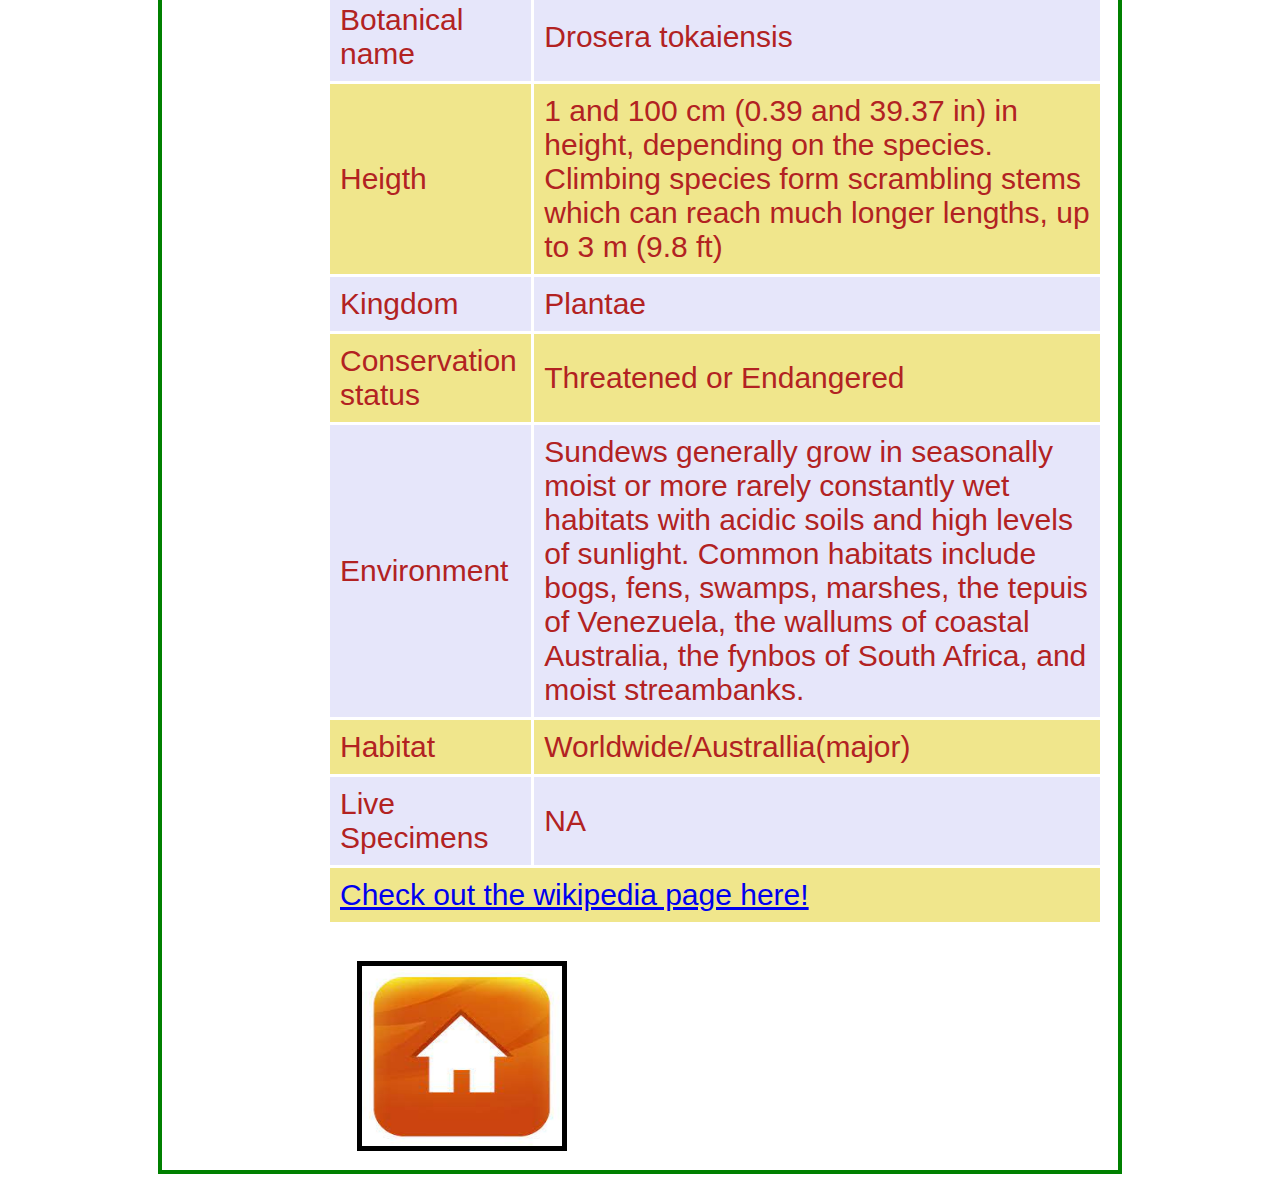
<file: sundew.html>
<!DOCTYPE html>
<html lang="en">
    <head>
        <meta charset="UTF-8">
        <meta name="viewport" content="width=device-width, initial-scale=1.0">
        <title>
            Australlian Sundew
        </title>
        <link rel="stylesheet" href ="stylesheet_2.css">
    </head>
    <body>
        <ul>
            <li><a href="index.html">Home</a></li>
            <li class="dropdown">
              <a class="dropbtn">Plants</a>
              <div class="dropdown-content">
                <a href="venusflytrap.html">Venus Flytrap</a>
                <a href="pitcher_plant.html">Pitcher Plant</a>
                <a href="sundew.html">Sundew</a>
                <a href="cobra_lily.html">Cobra Lily</a>
                <a href="bladderwort.html">Bladderwrot</a>
                <a href="butterwrot.html">Butterwort</a>
              </div>
            </li>
        </ul>
        <br><br>
        <div class="div1">
            <h1 >Australlian Sundew</h1>
            <p>
                The poetic sounding name of the small flowering plant called the sundew is deceptive.
                The sundew is so named because the tiny drops of fluid on its basal leaves look like dewdrops shining in the sun. 
                However, this sticky fluid is actually a lure to trap insects, which the plant then digests.
                The surfaces of sundew leaves are covered with hundreds of hairlike projections. 
                These projections are tipped with glands that exude the sticky fluid.
                 Insects are attracted to the fluid and are captured by flexible tentacles (which are actually stalked glands) on the upper surface of the leaf. 
                 When the insect sticks to a tentacle or group of tentacles, all the neighboring tentacles begin to bend toward the center of the leaf blade, rolling the blade into a “fist” that holds the trapped insect. 
                 When the prey has been thus engulfed, the tentacles secrete enzymes that digest its body. 
                 About two days are required for the plant to digest an insect. 
                 Then the leaf reopens, and the trap is again set for another victim.
                The name sundew is most commonly applied to members of the genus Drosera, of the sundew family, Droseraceae. 
                These plants are widely distributed in tropical and temperate regions, chiefly in wet, boggy places. 
                They may grow to about 10 inches (25 centimeters) tall. Usually the small, nodding flowers—white, pinkish, or purple—rise from a rosette of basal leaves. 
                The leaf blades are round or oval.
            </p>
            <img src ="sundew.jpg" title ="Australlian Sundew" alt ="VFT">
            <br><br>
            <p> Here are some facts about Sundew (Drosera)!</p>
            <table>
                <tr>
                    <td> Name </td>
                    <td> Sundew (Drosera) </td>
                </tr>
                <tr>
                    <td>Botanical name</td>
                    <td>Drosera tokaiensis</td>
                </tr>
                <tr>
                    <td>Heigth</td>
                    <td>
                        1 and 100 cm (0.39 and 39.37 in) in height, depending on the species.
                        Climbing species form scrambling stems which can reach much longer lengths, up to 3 m (9.8 ft)
                    </td>
                </tr>
                <tr>
                    <td>Kingdom</td>
                    <td>Plantae</td>
                </tr>
                <tr>
                    <td>Conservation status</td>
                    <td>Threatened or Endangered </td>
                </tr>
                <tr>
                    <td>Environment</td>
                    <td>Sundews generally grow in seasonally moist or more rarely constantly wet habitats with acidic soils and high levels of sunlight. 
                        Common habitats include bogs, fens, swamps, marshes, the tepuis of Venezuela, the wallums of coastal Australia, the fynbos of South Africa, and moist streambanks. 
                    </td>
                </tr>
                <tr>
                    <td>Habitat</td>
                    <td>Worldwide/Australlia(major)</td>
                </tr>
                <tr>
                    <td>Live Specimens</td>
                    <td>NA</td>
                </tr>
                <tr>
                    <td colspan="2">
                        <a rel ="noopener noreferrer" href="https://en.wikipedia.org/wiki/Drosera" target="_blank">
                         Check out the wikipedia page here!   
                        </a>
                    </td>
                </tr>
            </table>
            <br><br>
            <a href = "index.html">
                <img src = "home.jfif" alt = "Home" title ="Home"> 
            </a>
        </div>
    </body>
</html>
</file>
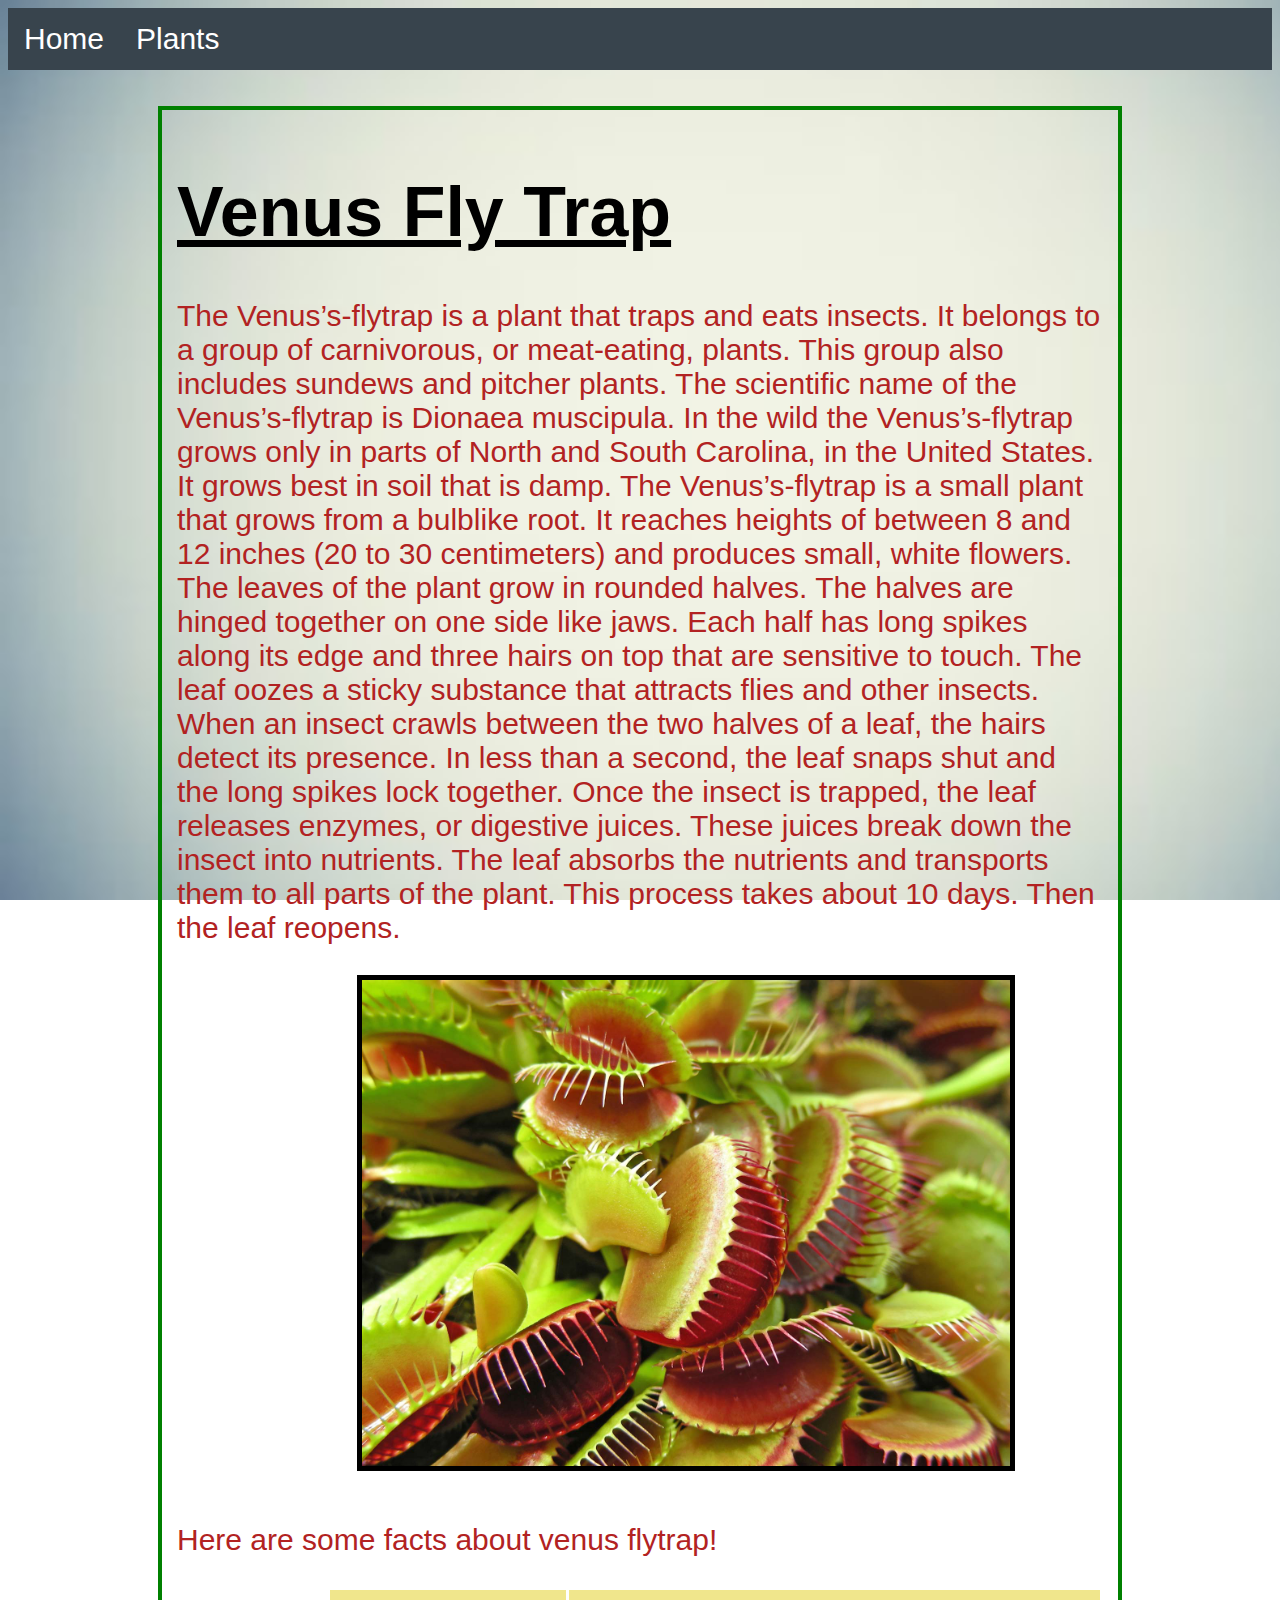
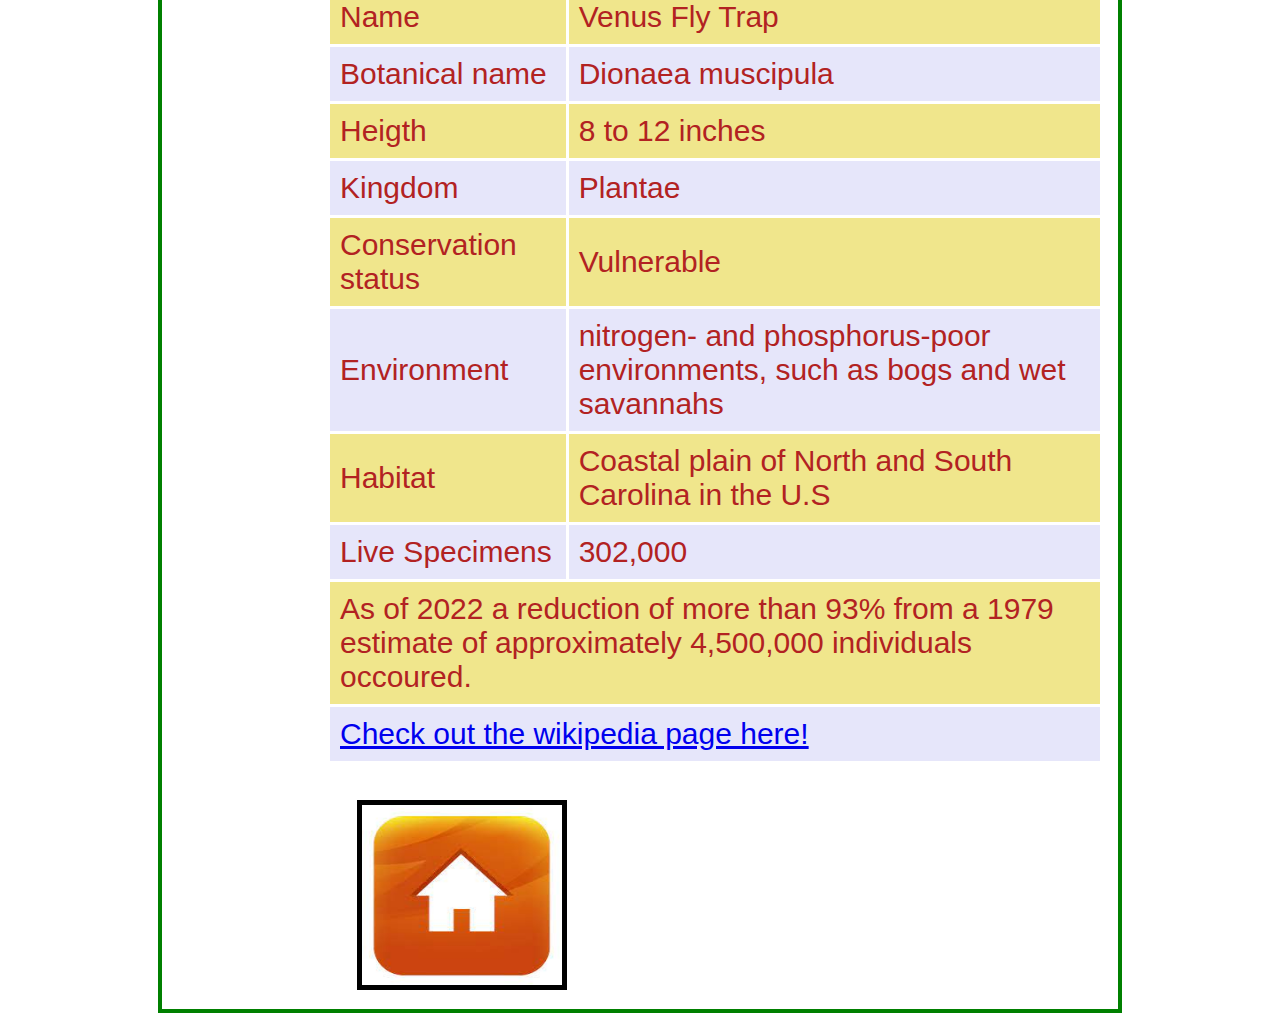
<file: venusflytrap.html>
<!DOCTYPE html>
<html lang="en">
    <head>
        <meta charset="UTF-8">
        <meta name="viewport" content="width=device-width, initial-scale=1.0">
        <title>
            Venus fly Trap
        </title>
        <link rel="stylesheet" href ="stylesheet_2.css">
    </head>
    <body>
        <ul>
            <li><a href="index.html">Home</a></li>
            <li class="dropdown">
              <a class="dropbtn">Plants</a>
              <div class="dropdown-content">
                <a href="venusflytrap.html">Venus Flytrap</a>
                <a href="pitcher_plant.html">Pitcher Plant</a>
                <a href="sundew.html">Sundew</a>
                <a href="cobra_lily.html">Cobra Lily</a>
                <a href="bladderwort.html">Bladderwrot</a>
                <a href="butterwrot.html">Butterwort</a>
              </div>
            </li>
        </ul>
        <br><br>
        <div class="div1">
            <h1 >Venus Fly Trap</h1>
            <p>
                The Venus’s-flytrap is a plant that traps and eats insects. It belongs to a group of carnivorous, or meat-eating, plants.
                This group also includes sundews and pitcher plants. 
                The scientific name of the Venus’s-flytrap is Dionaea muscipula.
                In the wild the Venus’s-flytrap grows only in parts of North and South Carolina, in the United States. 
                It grows best in soil that is damp.
                The Venus’s-flytrap is a small plant that grows from a bulblike root. 
                It reaches heights of between 8 and 12 inches (20 to 30 centimeters) and produces small, white flowers. 
                The leaves of the plant grow in rounded halves. 
                The halves are hinged together on one side like jaws. 
                Each half has long spikes along its edge and three hairs on top that are sensitive to touch. 
                The leaf oozes a sticky substance that attracts flies and other insects.
                When an insect crawls between the two halves of a leaf, the hairs detect its presence. 
                In less than a second, the leaf snaps shut and the long spikes lock together. 
                Once the insect is trapped, the leaf releases enzymes, or digestive juices.
                These juices break down the insect into nutrients. 
                The leaf absorbs the nutrients and transports them to all parts of the plant. 
                This process takes about 10 days. Then the leaf reopens.
            </p>
            <img src ="venusflytrap1.jpg" title ="Venus Fly Trap" alt ="VFT">
            <br><br>
            <p> Here are some facts about venus flytrap!</p>
            <table>
                <tr>
                    <td> Name </td>
                    <td> Venus Fly Trap </td>
                </tr>
                <tr>
                    <td>Botanical name</td>
                    <td>Dionaea muscipula</td>
                </tr>
                <tr>
                    <td>Heigth</td>
                    <td>8 to 12 inches</td>
                </tr>
                <tr>
                    <td>Kingdom</td>
                    <td>Plantae</td>
                </tr>
                <tr>
                    <td>Conservation status</td>
                    <td>Vulnerable</td>
                </tr>
                <tr>
                    <td>Environment</td>
                    <td>nitrogen- and phosphorus-poor environments, such as bogs and wet savannahs</td>
                </tr>
                <tr>
                    <td>Habitat</td>
                    <td>Coastal plain of North and South Carolina in the U.S</td>
                </tr>
                <tr>
                    <td>Live Specimens</td>
                    <td>302,000</td>
                </tr>
                <tr>
                    <td colspan ="2">
                     As of 2022 a reduction of more than 93% from a 1979 
                     estimate of approximately 4,500,000 individuals occoured.
                    </td>
                </tr>
                <tr>
                    <td colspan="2">
                        <a rel ="noopener noreferrer" href="https://en.wikipedia.org/wiki/Venus_flytrap" target="_blank">
                         Check out the wikipedia page here!   
                        </a>
                    </td>
                </tr>
            </table>
            <br><br>
            <a href = "index.html">
                <img src = "home.jfif" alt = "Home" title ="Home"> 
            </a>
        </div>
    </body>
</html>
</file>
<file: stylesheet_1.css>
@keyframes animation1
{
    0%{color:forestgreen;}
    50%{color:blueviolet;}
    100%{color:forestgreen;}
}
head,body
{
    background-image: url("background.jpg");
    background-repeat: no-repeat;
    background-attachment: fixed;
    background-size: cover;
}
.heading
{
    font-size: 120px;
    font-family: cursive;
    color:forestgreen;
    text-align: center;
    text-shadow: 6px 6px 10px #5e0303;
    animation-name: animation1;
    animation-duration: 4s;
    animation-delay: 1s;
    animation-iteration-count: infinite;
}
/* Parent Container */
.content_img
{
    position:relative;
    width: 600px;
    height:500px;
    margin-right: 400px;
    margin-left: 450px;

} 
/* Child Text Container */
.content_img div
{
    position: absolute;
    top : 0%;
    bottom: 0%;
    left:0%;
    background: black;
    color: white;
    margin-bottom: 5px;
    font-family: sans-serif;
    opacity: 0;
    visibility: hidden;
    -webkit-transition: visibility 0s, opacity 0.5s linear; 
    transition: visibility 0s, opacity 0.5s linear;
}  
/* Hover on Parent Container */
 .content_img:hover
{
    cursor: pointer;
}  
.content_img:hover div
{
    width: 600px;
    height:500px;
    text-align: center;
    font-size: 30px;
    font-family:cursive;
    visibility: visible;
    opacity: 0.7; 
}
#para1
{
    font-size: 30px;
    font-family:cursive;
    color:darkgoldenrod;
    text-align: center;
}
#list1
{
    font-size: 30px;
    font-family:cursive;
    color:darkgoldenrod;
    text-align: center;
    list-style-position:inherit;
}
.subheading
{
    font-size: 50px;
    color:deeppink;
    text-align: center;
    text-decoration: underline;
    font-family: cursive;
}
ul 
{
    list-style-type: none;
    margin: 0;
    padding: 0;
    overflow: hidden;
    background-color: #38444d;
    font-family: -apple-system, BlinkMacSystemFont, 'Segoe UI', Roboto, Oxygen, Ubuntu, Cantarell, 'Open Sans', 'Helvetica Neue', sans-serif;
    font-size: 30px;
} 
li 
{
    float: left;
}
li a, .dropbtn 
{
    display: inline-block;
    color:white;
    text-align: center;
    padding: 14px 16px;
    text-decoration: none;
}
li a:hover, .dropdown:hover .dropbtn 
{
    background-color: red;
}
li.dropdown 
{
    display: inline-block;
} 
.dropdown-content 
{
    display: none;
    position: absolute;
    background-color: #f9f9f9;
    min-width: 160px;
    box-shadow: 0px 8px 16px 0px rgba(0,0,0,0.2);
    z-index: 1;
}
.dropdown-content a 
{
    color: black;
    padding: 12px 16px;
    text-decoration: none;
    display: block;
    text-align: left;
}
.dropdown-content a:hover 
{
    background-color:burlywood;
} 
.dropdown:hover .dropdown-content 
{
    display: block;
}
</file>
<file: stylesheet_2.css>
head,body
{
    background-image: url("background.jpg");
    background-repeat: no-repeat;
    background-attachment: fixed;
    background-size: cover;
}
@keyframes animation1
{
    0%{color:forestgreen;}
    50%{color:blueviolet;}
    100%{color:forestgreen;}
}
.heading
{
    font-size: 120px;
    font-family: cursive;
    color:forestgreen;
    text-align: center;
    text-shadow: 6px 6px 10px #5e0303;
    animation-name: animation1;
    animation-duration: 4s;
    animation-delay: 1s;
    animation-iteration-count: infinite;
}
.div1
{
    border : 4px solid green;
    margin-left:150px;
    margin-right:150px;
    padding: 15px;
}
.div1 img
{
    width:70%;
    height:50%;
    margin-left:180px;
    border:5px solid black; 
}
.div1 h1
{
    font-size:70px;
    font-family:-apple-system, BlinkMacSystemFont, 'Segoe UI', Roboto, Oxygen, Ubuntu, Cantarell, 'Open Sans', 'Helvetica Neue', sans-serif;
    text-decoration: underline;
}
.div1 p
{
    font-size:30px;
    color:firebrick;
    font-family:-apple-system, BlinkMacSystemFont, 'Segoe UI', Roboto, Oxygen, Ubuntu, Cantarell, 'Open Sans', 'Helvetica Neue', sans-serif;
    text-decoration: bold;
}
table 
{
    font-size:30px;
    color:firebrick;
    font-family:-apple-system, BlinkMacSystemFont, 'Segoe UI', Roboto, Oxygen, Ubuntu, Cantarell, 'Open Sans', 'Helvetica Neue', sans-serif;
    text-decoration: bold;
    margin-left: 150px;
}
table, th, td 
{
    border: 3px solid white;
    border-collapse: collapse;
    padding:10px;
}
tr:nth-child(even) 
{
    background-color:lavender;
}
tr:nth-child(odd) 
{
    background-color:khaki;
}
a img
{
    width :200px !important;
    height :180px !important;
    border : none;
}
ul 
{
    list-style-type: none;
    margin: 0;
    padding: 0;
    overflow: hidden;
    background-color: #38444d;
    font-family: -apple-system, BlinkMacSystemFont, 'Segoe UI', Roboto, Oxygen, Ubuntu, Cantarell, 'Open Sans', 'Helvetica Neue', sans-serif;
    font-size: 30px;
} 
li 
{
    float: left;
}
li a, .dropbtn 
{
    display: inline-block;
    color:white;
    text-align: center;
    padding: 14px 16px;
    text-decoration: none;
}
li a:hover, .dropdown:hover .dropbtn 
{
    background-color: red;
}
li.dropdown 
{
    display: inline-block;
} 
.dropdown-content 
{
    display: none;
    position: absolute;
    background-color: #f9f9f9;
    min-width: 160px;
    box-shadow: 0px 8px 16px 0px rgba(0,0,0,0.2);
    z-index: 1;
}
.dropdown-content a 
{
    color: black;
    padding: 12px 16px;
    text-decoration: none;
    display: block;
    text-align: left;
}
.dropdown-content a:hover 
{
    background-color:burlywood;
} 
.dropdown:hover .dropdown-content 
{
    display: block;
}
</file>
